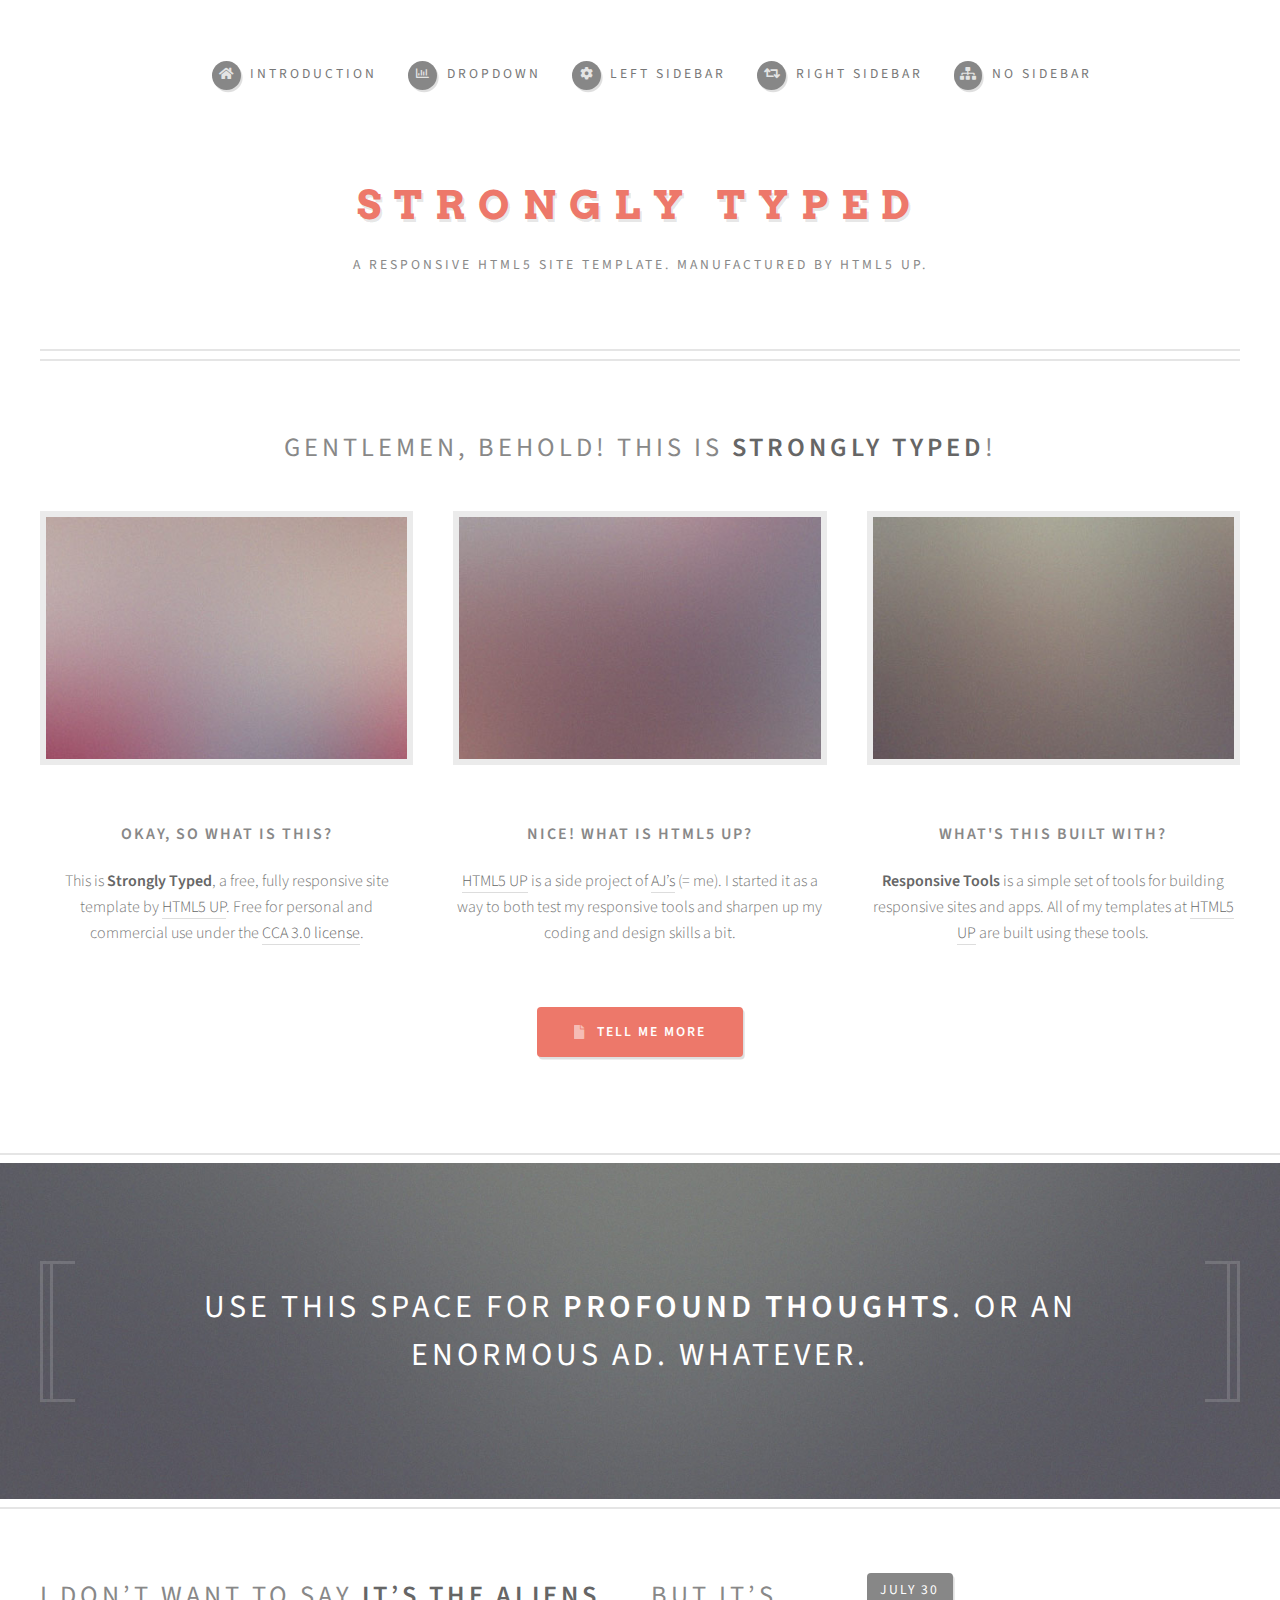
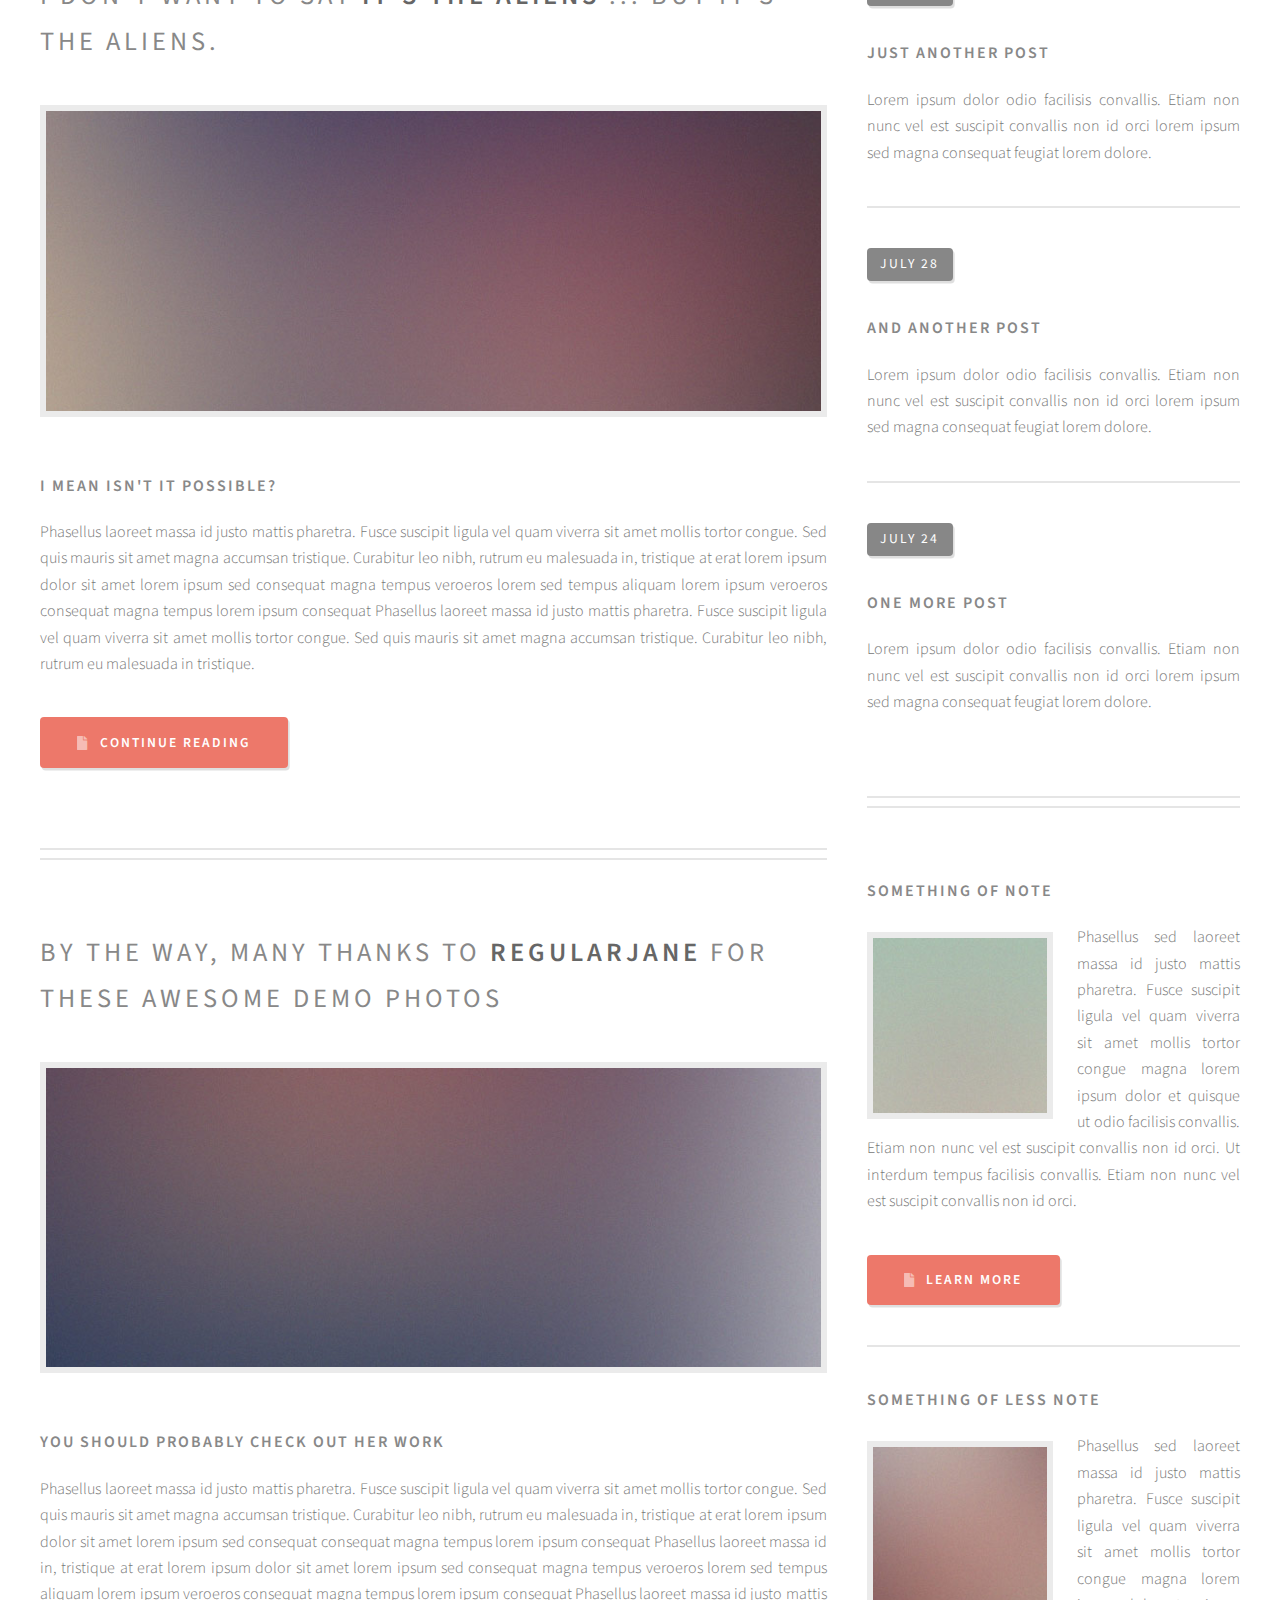
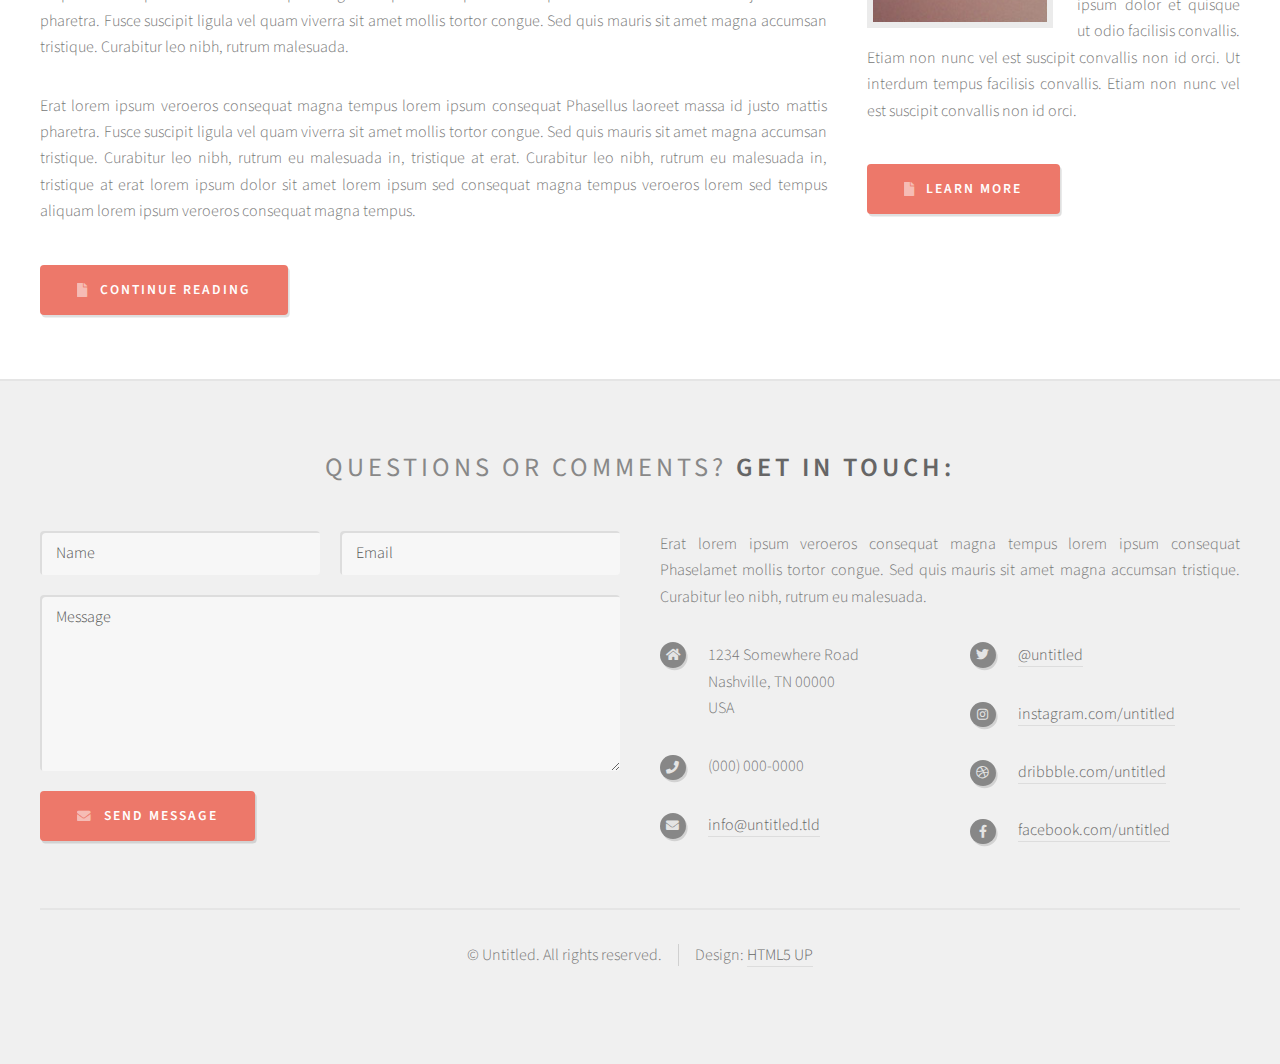
<file: index.html>
<!DOCTYPE HTML>
<!--
	Strongly Typed by HTML5 UP
	html5up.net | @ajlkn
	Free for personal and commercial use under the CCA 3.0 license (html5up.net/license)
-->
<html>
	<head>
		<title>Strongly Typed by HTML5 UP</title>
		<meta charset="utf-8" />
		<meta name="viewport" content="width=device-width, initial-scale=1, user-scalable=no" />
		<link rel="stylesheet" href="assets/css/main.css" />
	</head>
	<body class="homepage is-preload">
		<div id="page-wrapper">

			<!-- Header -->
				<section id="header">
					<div class="container">

						<!-- Logo -->
							<h1 id="logo"><a href="index.html">Strongly Typed</a></h1>
							<p>A responsive HTML5 site template. Manufactured by HTML5 UP.</p>

						<!-- Nav -->
							<nav id="nav">
								<ul>
									<li><a class="icon solid fa-home" href="index.html"><span>Introduction</span></a></li>
									<li>
										<a href="#" class="icon fa-chart-bar"><span>Dropdown</span></a>
										<ul>
											<li><a href="#">Lorem ipsum dolor</a></li>
											<li><a href="#">Magna phasellus</a></li>
											<li><a href="#">Etiam dolore nisl</a></li>
											<li>
												<a href="#">Phasellus consequat</a>
												<ul>
													<li><a href="#">Magna phasellus</a></li>
													<li><a href="#">Etiam dolore nisl</a></li>
													<li><a href="#">Phasellus consequat</a></li>
												</ul>
											</li>
											<li><a href="#">Veroeros feugiat</a></li>
										</ul>
									</li>
									<li><a class="icon solid fa-cog" href="left-sidebar.html"><span>Left Sidebar</span></a></li>
									<li><a class="icon solid fa-retweet" href="right-sidebar.html"><span>Right Sidebar</span></a></li>
									<li><a class="icon solid fa-sitemap" href="no-sidebar.html"><span>No Sidebar</span></a></li>
								</ul>
							</nav>

					</div>
				</section>

			<!-- Features -->
				<section id="features">
					<div class="container">
						<header>
							<h2>Gentlemen, behold! This is <strong>Strongly Typed</strong>!</h2>
						</header>
						<div class="row aln-center">
							<div class="col-4 col-6-medium col-12-small">

								<!-- Feature -->
									<section>
										<a href="#" class="image featured"><img src="images/pic01.jpg" alt="" /></a>
										<header>
											<h3>Okay, so what is this?</h3>
										</header>
										<p>This is <strong>Strongly Typed</strong>, a free, fully responsive site template
										by <a href="http://html5up.net">HTML5 UP</a>. Free for personal and commercial use under the
										<a href="http://html5up.net/license">CCA 3.0 license</a>.</p>
									</section>

							</div>
							<div class="col-4 col-6-medium col-12-small">

								<!-- Feature -->
									<section>
										<a href="#" class="image featured"><img src="images/pic02.jpg" alt="" /></a>
										<header>
											<h3>Nice! What is HTML5 UP?</h3>
										</header>
										<p><a href="http://html5up.net">HTML5 UP</a> is a side project of <a href="http://twitter.com/ajlkn">AJ’s</a> (= me).
										I started it as a way to both test my responsive tools and sharpen up my coding
										and design skills a bit.</p>
									</section>

							</div>
							<div class="col-4 col-6-medium col-12-small">

								<!-- Feature -->
									<section>
										<a href="#" class="image featured"><img src="images/pic03.jpg" alt="" /></a>
										<header>
											<h3>What's this built with?</h3>
										</header>
										<p><strong>Responsive Tools</strong> is a simple set of tools for building responsive
										sites and apps. All of my templates at <a href="http://html5up.net">HTML5 UP</a> are built using these tools.</p>
									</section>

							</div>
							<div class="col-12">
								<ul class="actions">
									<li><a href="#" class="button icon solid fa-file">Tell Me More</a></li>
								</ul>
							</div>
						</div>
					</div>
				</section>

			<!-- Banner -->
				<section id="banner">
					<div class="container">
						<p>Use this space for <strong>profound thoughts</strong>.<br />
						Or an enormous ad. Whatever.</p>
					</div>
				</section>

			<!-- Main -->
				<section id="main">
					<div class="container">
						<div class="row">

							<!-- Content -->
								<div id="content" class="col-8 col-12-medium">

									<!-- Post -->
										<article class="box post">
											<header>
												<h2><a href="#">I don’t want to say <strong>it’s the aliens</strong> ...<br />
												but it’s the aliens.</a></h2>
											</header>
											<a href="#" class="image featured"><img src="images/pic04.jpg" alt="" /></a>
											<h3>I mean isn't it possible?</h3>
											<p>Phasellus laoreet massa id justo mattis pharetra. Fusce suscipit
											ligula vel quam viverra sit amet mollis tortor congue. Sed quis mauris
											sit amet magna accumsan tristique. Curabitur leo nibh, rutrum eu malesuada
											in, tristique at erat lorem ipsum dolor sit amet lorem ipsum sed consequat
											magna tempus veroeros lorem sed tempus aliquam lorem ipsum veroeros
											consequat magna tempus lorem ipsum consequat Phasellus laoreet massa id
											justo mattis pharetra. Fusce suscipit ligula vel quam viverra sit amet
											mollis tortor congue. Sed quis mauris sit amet magna accumsan tristique.
											Curabitur leo nibh, rutrum eu malesuada in tristique.</p>
											<ul class="actions">
												<li><a href="#" class="button icon solid fa-file">Continue Reading</a></li>
											</ul>
										</article>

									<!-- Post -->
										<article class="box post">
											<header>
												<h2><a href="#">By the way, many thanks to <strong>regularjane</strong>
												for these awesome demo photos</a></h2>
											</header>
											<a href="#" class="image featured"><img src="images/pic05.jpg" alt="" /></a>
											<h3>You should probably check out her work</h3>
											<p>Phasellus laoreet massa id justo mattis pharetra. Fusce suscipit
											ligula vel quam viverra sit amet mollis tortor congue. Sed quis mauris
											sit amet magna accumsan tristique. Curabitur leo nibh, rutrum eu malesuada
											in, tristique at erat lorem ipsum dolor sit amet lorem ipsum sed consequat
											consequat magna tempus lorem ipsum consequat Phasellus laoreet massa id
											in, tristique at erat lorem ipsum dolor sit amet lorem ipsum sed consequat
											magna tempus veroeros lorem sed tempus aliquam lorem ipsum veroeros
											consequat magna tempus lorem ipsum consequat Phasellus laoreet massa id
											justo mattis pharetra. Fusce suscipit ligula vel quam viverra sit amet
											mollis tortor congue. Sed quis mauris sit amet magna accumsan tristique.
											Curabitur leo nibh, rutrum malesuada.</p>
											<p>Erat lorem ipsum veroeros consequat magna tempus lorem ipsum consequat
											Phasellus laoreet massa id justo mattis pharetra. Fusce suscipit ligula
											vel quam viverra sit amet mollis tortor congue. Sed quis mauris sit amet
											magna accumsan tristique. Curabitur leo nibh, rutrum eu malesuada in,
											tristique at erat. Curabitur leo nibh, rutrum eu malesuada in, tristique
											at erat lorem ipsum dolor sit amet lorem ipsum sed consequat magna
											tempus veroeros lorem sed tempus aliquam lorem ipsum veroeros consequat
											magna tempus.</p>
											<ul class="actions">
												<li><a href="#" class="button icon solid fa-file">Continue Reading</a></li>
											</ul>
										</article>

								</div>

							<!-- Sidebar -->
								<div id="sidebar" class="col-4 col-12-medium">

									<!-- Excerpts -->
										<section>
											<ul class="divided">
												<li>

													<!-- Excerpt -->
														<article class="box excerpt">
															<header>
																<span class="date">July 30</span>
																<h3><a href="#">Just another post</a></h3>
															</header>
															<p>Lorem ipsum dolor odio facilisis convallis. Etiam non nunc vel est
															suscipit convallis non id orci lorem ipsum sed magna consequat feugiat lorem dolore.</p>
														</article>

												</li>
												<li>

													<!-- Excerpt -->
														<article class="box excerpt">
															<header>
																<span class="date">July 28</span>
																<h3><a href="#">And another post</a></h3>
															</header>
															<p>Lorem ipsum dolor odio facilisis convallis. Etiam non nunc vel est
															suscipit convallis non id orci lorem ipsum sed magna consequat feugiat lorem dolore.</p>
														</article>

												</li>
												<li>

													<!-- Excerpt -->
														<article class="box excerpt">
															<header>
																<span class="date">July 24</span>
																<h3><a href="#">One more post</a></h3>
															</header>
															<p>Lorem ipsum dolor odio facilisis convallis. Etiam non nunc vel est
															suscipit convallis non id orci lorem ipsum sed magna consequat feugiat lorem dolore.</p>
														</article>

												</li>
											</ul>
										</section>

									<!-- Highlights -->
										<section>
											<ul class="divided">
												<li>

													<!-- Highlight -->
														<article class="box highlight">
															<header>
																<h3><a href="#">Something of note</a></h3>
															</header>
															<a href="#" class="image left"><img src="images/pic06.jpg" alt="" /></a>
															<p>Phasellus sed laoreet massa id justo mattis pharetra. Fusce suscipit ligula vel quam
															viverra sit amet mollis tortor congue magna lorem ipsum dolor et quisque ut odio facilisis
															convallis. Etiam non nunc vel est suscipit convallis non id orci. Ut interdum tempus
															facilisis convallis. Etiam non nunc vel est suscipit convallis non id orci.</p>
															<ul class="actions">
																<li><a href="#" class="button icon solid fa-file">Learn More</a></li>
															</ul>
														</article>

												</li>
												<li>

													<!-- Highlight -->
														<article class="box highlight">
															<header>
																<h3><a href="#">Something of less note</a></h3>
															</header>
															<a href="#" class="image left"><img src="images/pic07.jpg" alt="" /></a>
															<p>Phasellus sed laoreet massa id justo mattis pharetra. Fusce suscipit ligula vel quam
															viverra sit amet mollis tortor congue magna lorem ipsum dolor et quisque ut odio facilisis
															convallis. Etiam non nunc vel est suscipit convallis non id orci. Ut interdum tempus
															facilisis convallis. Etiam non nunc vel est suscipit convallis non id orci.</p>
															<ul class="actions">
																<li><a href="#" class="button icon solid fa-file">Learn More</a></li>
															</ul>
														</article>

												</li>
											</ul>
										</section>

								</div>

						</div>
					</div>
				</section>

			<!-- Footer -->
				<section id="footer">
					<div class="container">
						<header>
							<h2>Questions or comments? <strong>Get in touch:</strong></h2>
						</header>
						<div class="row">
							<div class="col-6 col-12-medium">
								<section>
									<form method="post" action="#">
										<div class="row gtr-50">
											<div class="col-6 col-12-small">
												<input name="name" placeholder="Name" type="text" />
											</div>
											<div class="col-6 col-12-small">
												<input name="email" placeholder="Email" type="text" />
											</div>
											<div class="col-12">
												<textarea name="message" placeholder="Message"></textarea>
											</div>
											<div class="col-12">
												<a href="#" class="form-button-submit button icon solid fa-envelope">Send Message</a>
											</div>
										</div>
									</form>
								</section>
							</div>
							<div class="col-6 col-12-medium">
								<section>
									<p>Erat lorem ipsum veroeros consequat magna tempus lorem ipsum consequat Phaselamet
									mollis tortor congue. Sed quis mauris sit amet magna accumsan tristique. Curabitur
									leo nibh, rutrum eu malesuada.</p>
									<div class="row">
										<div class="col-6 col-12-small">
											<ul class="icons">
												<li class="icon solid fa-home">
													1234 Somewhere Road<br />
													Nashville, TN 00000<br />
													USA
												</li>
												<li class="icon solid fa-phone">
													(000) 000-0000
												</li>
												<li class="icon solid fa-envelope">
													<a href="#">info@untitled.tld</a>
												</li>
											</ul>
										</div>
										<div class="col-6 col-12-small">
											<ul class="icons">
												<li class="icon brands fa-twitter">
													<a href="#">@untitled</a>
												</li>
												<li class="icon brands fa-instagram">
													<a href="#">instagram.com/untitled</a>
												</li>
												<li class="icon brands fa-dribbble">
													<a href="#">dribbble.com/untitled</a>
												</li>
												<li class="icon brands fa-facebook-f">
													<a href="#">facebook.com/untitled</a>
												</li>
											</ul>
										</div>
									</div>
								</section>
							</div>
						</div>
					</div>
					<div id="copyright" class="container">
						<ul class="links">
							<li>&copy; Untitled. All rights reserved.</li><li>Design: <a href="http://html5up.net">HTML5 UP</a></li>
						</ul>
					</div>
				</section>

		</div>

		<!-- Scripts -->
			<script src="assets/js/jquery.min.js"></script>
			<script src="assets/js/jquery.dropotron.min.js"></script>
			<script src="assets/js/browser.min.js"></script>
			<script src="assets/js/breakpoints.min.js"></script>
			<script src="assets/js/util.js"></script>
			<script src="assets/js/main.js"></script>

	</body>
</html>
</file>
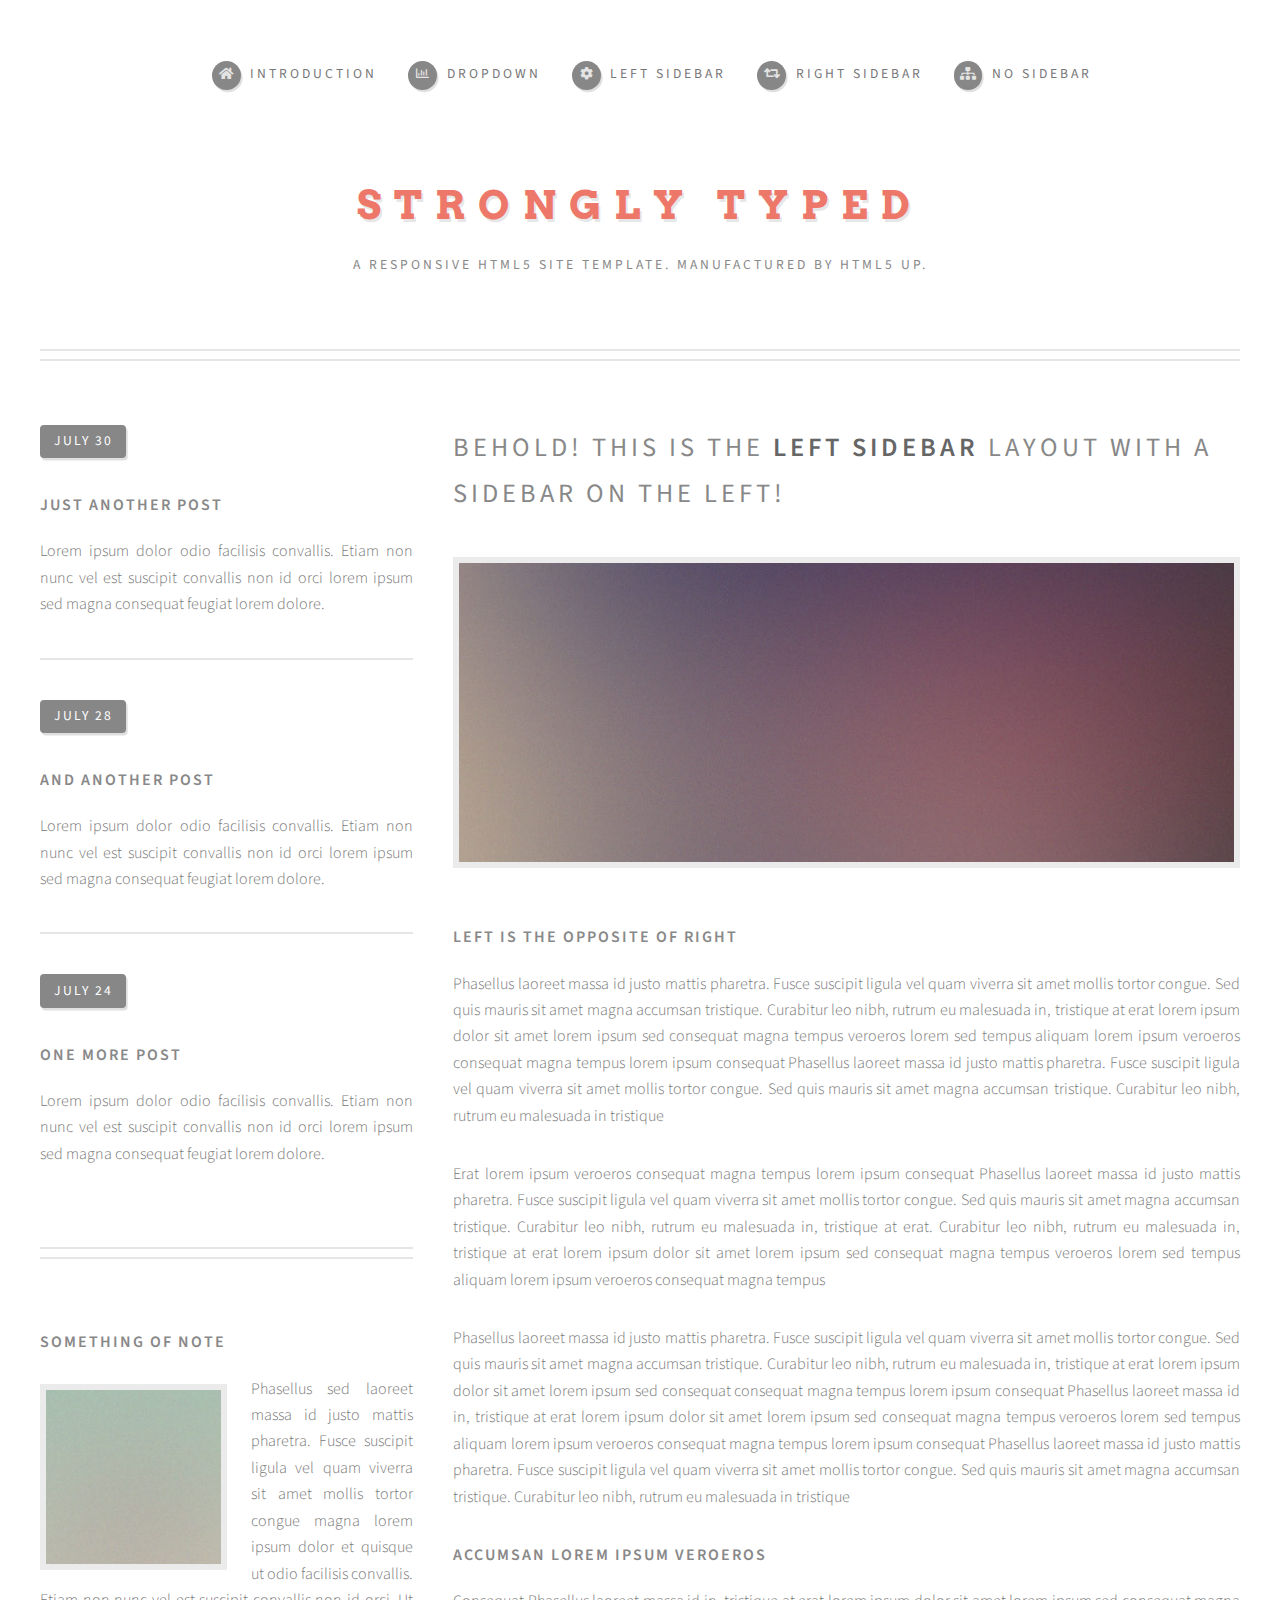
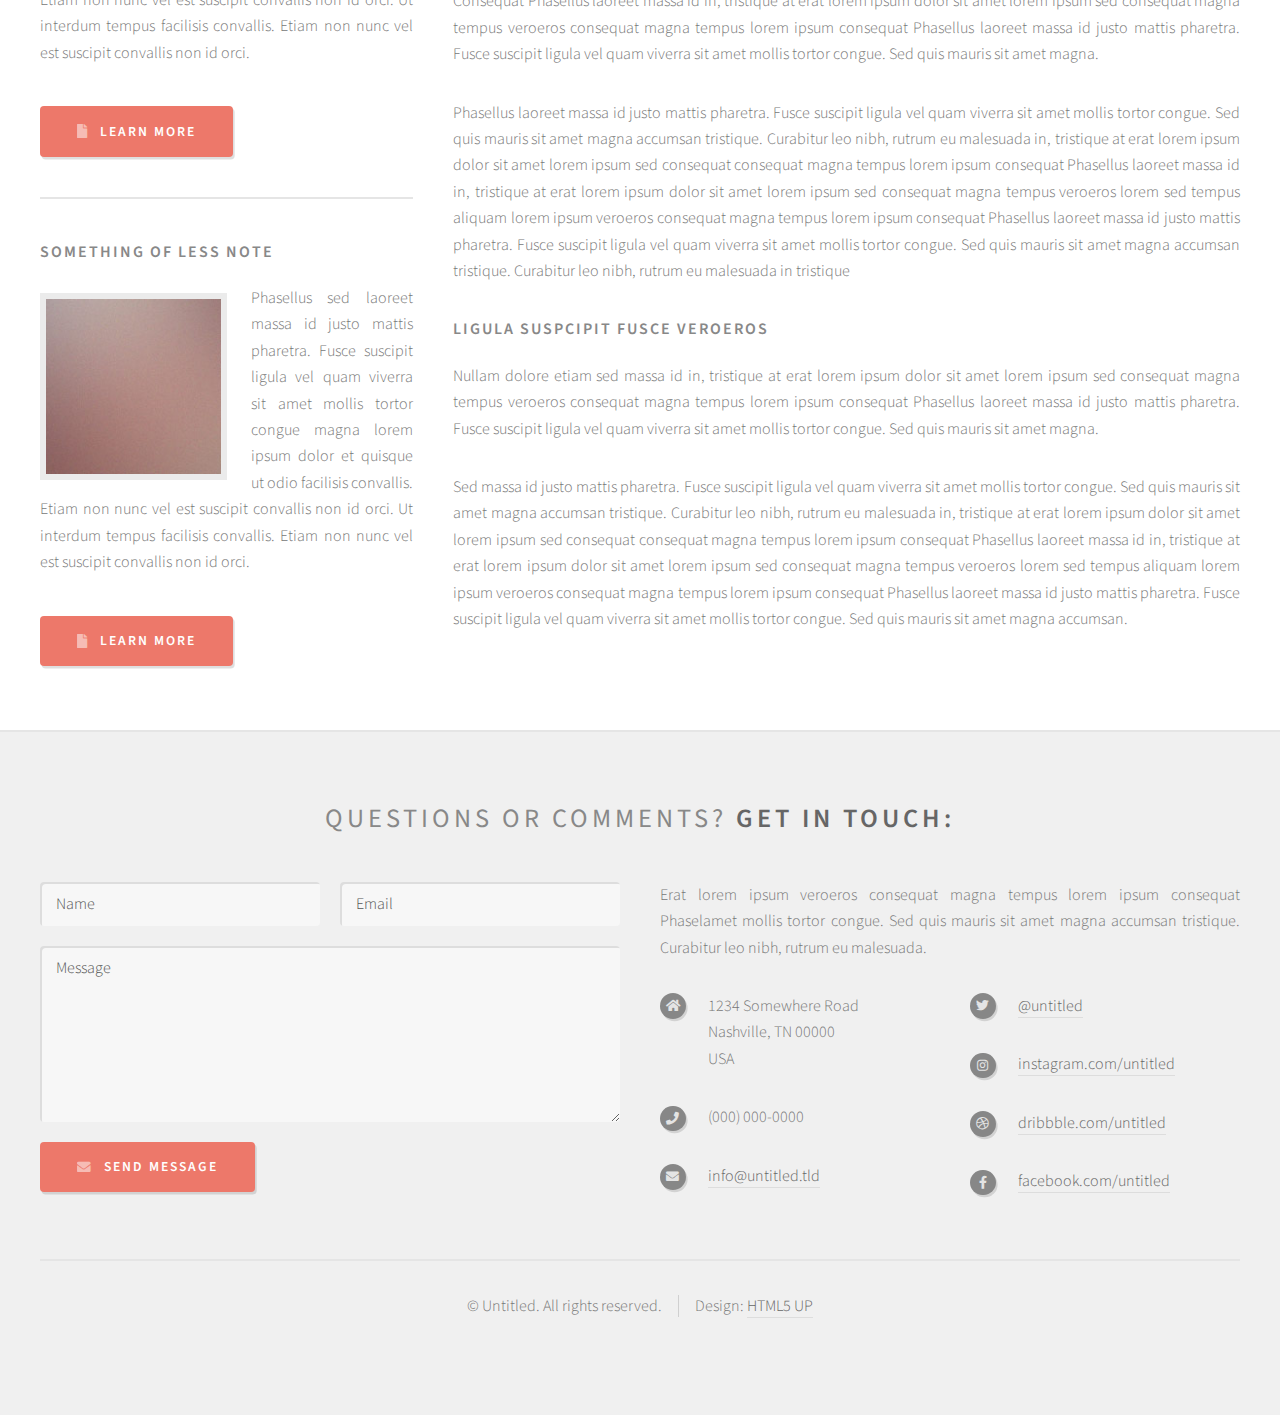
<file: left-sidebar.html>
<!DOCTYPE HTML>
<!--
	Strongly Typed by HTML5 UP
	html5up.net | @ajlkn
	Free for personal and commercial use under the CCA 3.0 license (html5up.net/license)
-->
<html>
	<head>
		<title>Left Sidebar - Strongly Typed by HTML5 UP</title>
		<meta charset="utf-8" />
		<meta name="viewport" content="width=device-width, initial-scale=1, user-scalable=no" />
		<link rel="stylesheet" href="assets/css/main.css" />
	</head>
	<body class="left-sidebar is-preload">
		<div id="page-wrapper">

			<!-- Header -->
				<section id="header">
					<div class="container">

						<!-- Logo -->
							<h1 id="logo"><a href="index.html">Strongly Typed</a></h1>
							<p>A responsive HTML5 site template. Manufactured by HTML5 UP.</p>

						<!-- Nav -->
							<nav id="nav">
								<ul>
									<li><a class="icon solid fa-home" href="index.html"><span>Introduction</span></a></li>
									<li>
										<a href="#" class="icon fa-chart-bar"><span>Dropdown</span></a>
										<ul>
											<li><a href="#">Lorem ipsum dolor</a></li>
											<li><a href="#">Magna phasellus</a></li>
											<li><a href="#">Etiam dolore nisl</a></li>
											<li>
												<a href="#">Phasellus consequat</a>
												<ul>
													<li><a href="#">Magna phasellus</a></li>
													<li><a href="#">Etiam dolore nisl</a></li>
													<li><a href="#">Phasellus consequat</a></li>
												</ul>
											</li>
											<li><a href="#">Veroeros feugiat</a></li>
										</ul>
									</li>
									<li><a class="icon solid fa-cog" href="left-sidebar.html"><span>Left Sidebar</span></a></li>
									<li><a class="icon solid fa-retweet" href="right-sidebar.html"><span>Right Sidebar</span></a></li>
									<li><a class="icon solid fa-sitemap" href="no-sidebar.html"><span>No Sidebar</span></a></li>
								</ul>
							</nav>

					</div>
				</section>

			<!-- Main -->
				<section id="main">
					<div class="container">
						<div class="row">

							<!-- Sidebar -->
								<div id="sidebar" class="col-4 col-12-medium">

									<!-- Excerpts -->
										<section>
											<ul class="divided">
												<li>

													<!-- Excerpt -->
														<article class="box excerpt">
															<header>
																<span class="date">July 30</span>
																<h3><a href="#">Just another post</a></h3>
															</header>
															<p>Lorem ipsum dolor odio facilisis convallis. Etiam non nunc vel est
															suscipit convallis non id orci lorem ipsum sed magna consequat feugiat lorem dolore.</p>
														</article>

												</li>
												<li>

													<!-- Excerpt -->
														<article class="box excerpt">
															<header>
																<span class="date">July 28</span>
																<h3><a href="#">And another post</a></h3>
															</header>
															<p>Lorem ipsum dolor odio facilisis convallis. Etiam non nunc vel est
															suscipit convallis non id orci lorem ipsum sed magna consequat feugiat lorem dolore.</p>
														</article>

												</li>
												<li>

													<!-- Excerpt -->
														<article class="box excerpt">
															<header>
																<span class="date">July 24</span>
																<h3><a href="#">One more post</a></h3>
															</header>
															<p>Lorem ipsum dolor odio facilisis convallis. Etiam non nunc vel est
															suscipit convallis non id orci lorem ipsum sed magna consequat feugiat lorem dolore.</p>
														</article>

												</li>
											</ul>
										</section>

									<!-- Highlights -->
										<section>
											<ul class="divided">
												<li>

													<!-- Highlight -->
														<article class="box highlight">
															<header>
																<h3><a href="#">Something of note</a></h3>
															</header>
															<a href="#" class="image left"><img src="images/pic06.jpg" alt="" /></a>
															<p>Phasellus sed laoreet massa id justo mattis pharetra. Fusce suscipit ligula vel quam
															viverra sit amet mollis tortor congue magna lorem ipsum dolor et quisque ut odio facilisis
															convallis. Etiam non nunc vel est suscipit convallis non id orci. Ut interdum tempus
															facilisis convallis. Etiam non nunc vel est suscipit convallis non id orci.</p>
															<ul class="actions">
																<li><a href="#" class="button icon solid fa-file">Learn More</a></li>
															</ul>
														</article>

												</li>
												<li>

													<!-- Highlight -->
														<article class="box highlight">
															<header>
																<h3><a href="#">Something of less note</a></h3>
															</header>
															<a href="#" class="image left"><img src="images/pic07.jpg" alt="" /></a>
															<p>Phasellus sed laoreet massa id justo mattis pharetra. Fusce suscipit ligula vel quam
															viverra sit amet mollis tortor congue magna lorem ipsum dolor et quisque ut odio facilisis
															convallis. Etiam non nunc vel est suscipit convallis non id orci. Ut interdum tempus
															facilisis convallis. Etiam non nunc vel est suscipit convallis non id orci.</p>
															<ul class="actions">
																<li><a href="#" class="button icon solid fa-file">Learn More</a></li>
															</ul>
														</article>

												</li>
											</ul>
										</section>

								</div>

							<!-- Content -->
								<div id="content" class="col-8 col-12-medium imp-medium">

									<!-- Post -->
										<article class="box post">
											<header>
												<h2>Behold! This is the <strong>left sidebar</strong> layout<br />
												with a sidebar on the left!</h2>
											</header>
											<span class="image featured"><img src="images/pic04.jpg" alt="" /></span>
											<h3>Left is the opposite of right</h3>
											<p>Phasellus laoreet massa id justo mattis pharetra. Fusce suscipit
											ligula vel quam viverra sit amet mollis tortor congue. Sed quis mauris
											sit amet magna accumsan tristique. Curabitur leo nibh, rutrum eu malesuada
											in, tristique at erat lorem ipsum dolor sit amet lorem ipsum sed consequat
											magna tempus veroeros lorem sed tempus aliquam lorem ipsum veroeros
											consequat magna tempus lorem ipsum consequat Phasellus laoreet massa id
											justo mattis pharetra. Fusce suscipit ligula vel quam viverra sit amet
											mollis tortor congue. Sed quis mauris sit amet magna accumsan tristique.
											Curabitur leo nibh, rutrum eu malesuada in tristique</p>
											<p>Erat lorem ipsum veroeros consequat magna tempus lorem ipsum consequat
											Phasellus laoreet massa id justo mattis pharetra. Fusce suscipit ligula
											vel quam viverra sit amet mollis tortor congue. Sed quis mauris sit amet
											magna accumsan tristique. Curabitur leo nibh, rutrum eu malesuada in,
											tristique at erat. Curabitur leo nibh, rutrum eu malesuada in, tristique
											at erat lorem ipsum dolor sit amet lorem ipsum sed consequat magna
											tempus veroeros lorem sed tempus aliquam lorem ipsum veroeros consequat
											magna tempus</p>
											<p>Phasellus laoreet massa id justo mattis pharetra. Fusce suscipit
											ligula vel quam viverra sit amet mollis tortor congue. Sed quis mauris
											sit amet magna accumsan tristique. Curabitur leo nibh, rutrum eu malesuada
											in, tristique at erat lorem ipsum dolor sit amet lorem ipsum sed consequat
											consequat magna tempus lorem ipsum consequat Phasellus laoreet massa id
											in, tristique at erat lorem ipsum dolor sit amet lorem ipsum sed consequat
											magna tempus veroeros lorem sed tempus aliquam lorem ipsum veroeros
											consequat magna tempus lorem ipsum consequat Phasellus laoreet massa id
											justo mattis pharetra. Fusce suscipit ligula vel quam viverra sit amet
											mollis tortor congue. Sed quis mauris sit amet magna accumsan tristique.
											Curabitur leo nibh, rutrum eu malesuada in tristique</p>
											<h3>Accumsan lorem ipsum veroeros</h3>
											<p>Consequat Phasellus laoreet massa id in, tristique at erat lorem
											ipsum dolor sit amet lorem ipsum sed consequat magna tempus veroeros
											consequat magna tempus lorem ipsum consequat Phasellus laoreet massa id
											justo mattis pharetra. Fusce suscipit ligula vel quam viverra sit amet
											mollis tortor congue. Sed quis mauris sit amet magna.</p>
											<p>Phasellus laoreet massa id justo mattis pharetra. Fusce suscipit
											ligula vel quam viverra sit amet mollis tortor congue. Sed quis mauris
											sit amet magna accumsan tristique. Curabitur leo nibh, rutrum eu malesuada
											in, tristique at erat lorem ipsum dolor sit amet lorem ipsum sed consequat
											consequat magna tempus lorem ipsum consequat Phasellus laoreet massa id
											in, tristique at erat lorem ipsum dolor sit amet lorem ipsum sed consequat
											magna tempus veroeros lorem sed tempus aliquam lorem ipsum veroeros
											consequat magna tempus lorem ipsum consequat Phasellus laoreet massa id
											justo mattis pharetra. Fusce suscipit ligula vel quam viverra sit amet
											mollis tortor congue. Sed quis mauris sit amet magna accumsan tristique.
											Curabitur leo nibh, rutrum eu malesuada in tristique</p>
											<h3>Ligula suspcipit fusce veroeros</h3>
											<p>Nullam dolore etiam sed massa id in, tristique at erat lorem
											ipsum dolor sit amet lorem ipsum sed consequat magna tempus veroeros
											consequat magna tempus lorem ipsum consequat Phasellus laoreet massa id
											justo mattis pharetra. Fusce suscipit ligula vel quam viverra sit amet
											mollis tortor congue. Sed quis mauris sit amet magna.</p>
											<p>Sed massa id justo mattis pharetra. Fusce suscipit
											ligula vel quam viverra sit amet mollis tortor congue. Sed quis mauris
											sit amet magna accumsan tristique. Curabitur leo nibh, rutrum eu malesuada
											in, tristique at erat lorem ipsum dolor sit amet lorem ipsum sed consequat
											consequat magna tempus lorem ipsum consequat Phasellus laoreet massa id
											in, tristique at erat lorem ipsum dolor sit amet lorem ipsum sed consequat
											magna tempus veroeros lorem sed tempus aliquam lorem ipsum veroeros
											consequat magna tempus lorem ipsum consequat Phasellus laoreet massa id
											justo mattis pharetra. Fusce suscipit ligula vel quam viverra sit amet
											mollis tortor congue. Sed quis mauris sit amet magna accumsan.</p>
										</article>

								</div>

						</div>
					</div>
				</section>

			<!-- Footer -->
				<section id="footer">
					<div class="container">
						<header>
							<h2>Questions or comments? <strong>Get in touch:</strong></h2>
						</header>
						<div class="row">
							<div class="col-6 col-12-medium">
								<section>
									<form method="post" action="#">
										<div class="row gtr-50">
											<div class="col-6 col-12-small">
												<input name="name" placeholder="Name" type="text" />
											</div>
											<div class="col-6 col-12-small">
												<input name="email" placeholder="Email" type="text" />
											</div>
											<div class="col-12">
												<textarea name="message" placeholder="Message"></textarea>
											</div>
											<div class="col-12">
												<a href="#" class="form-button-submit button icon solid fa-envelope">Send Message</a>
											</div>
										</div>
									</form>
								</section>
							</div>
							<div class="col-6 col-12-medium">
								<section>
									<p>Erat lorem ipsum veroeros consequat magna tempus lorem ipsum consequat Phaselamet
									mollis tortor congue. Sed quis mauris sit amet magna accumsan tristique. Curabitur
									leo nibh, rutrum eu malesuada.</p>
									<div class="row">
										<div class="col-6 col-12-small">
											<ul class="icons">
												<li class="icon solid fa-home">
													1234 Somewhere Road<br />
													Nashville, TN 00000<br />
													USA
												</li>
												<li class="icon solid fa-phone">
													(000) 000-0000
												</li>
												<li class="icon solid fa-envelope">
													<a href="#">info@untitled.tld</a>
												</li>
											</ul>
										</div>
										<div class="col-6 col-12-small">
											<ul class="icons">
												<li class="icon brands fa-twitter">
													<a href="#">@untitled</a>
												</li>
												<li class="icon brands fa-instagram">
													<a href="#">instagram.com/untitled</a>
												</li>
												<li class="icon brands fa-dribbble">
													<a href="#">dribbble.com/untitled</a>
												</li>
												<li class="icon brands fa-facebook-f">
													<a href="#">facebook.com/untitled</a>
												</li>
											</ul>
										</div>
									</div>
								</section>
							</div>
						</div>
					</div>
					<div id="copyright" class="container">
						<ul class="links">
							<li>&copy; Untitled. All rights reserved.</li><li>Design: <a href="http://html5up.net">HTML5 UP</a></li>
						</ul>
					</div>
				</section>

		</div>

		<!-- Scripts -->
			<script src="assets/js/jquery.min.js"></script>
			<script src="assets/js/jquery.dropotron.min.js"></script>
			<script src="assets/js/browser.min.js"></script>
			<script src="assets/js/breakpoints.min.js"></script>
			<script src="assets/js/util.js"></script>
			<script src="assets/js/main.js"></script>

	</body>
</html>
</file>
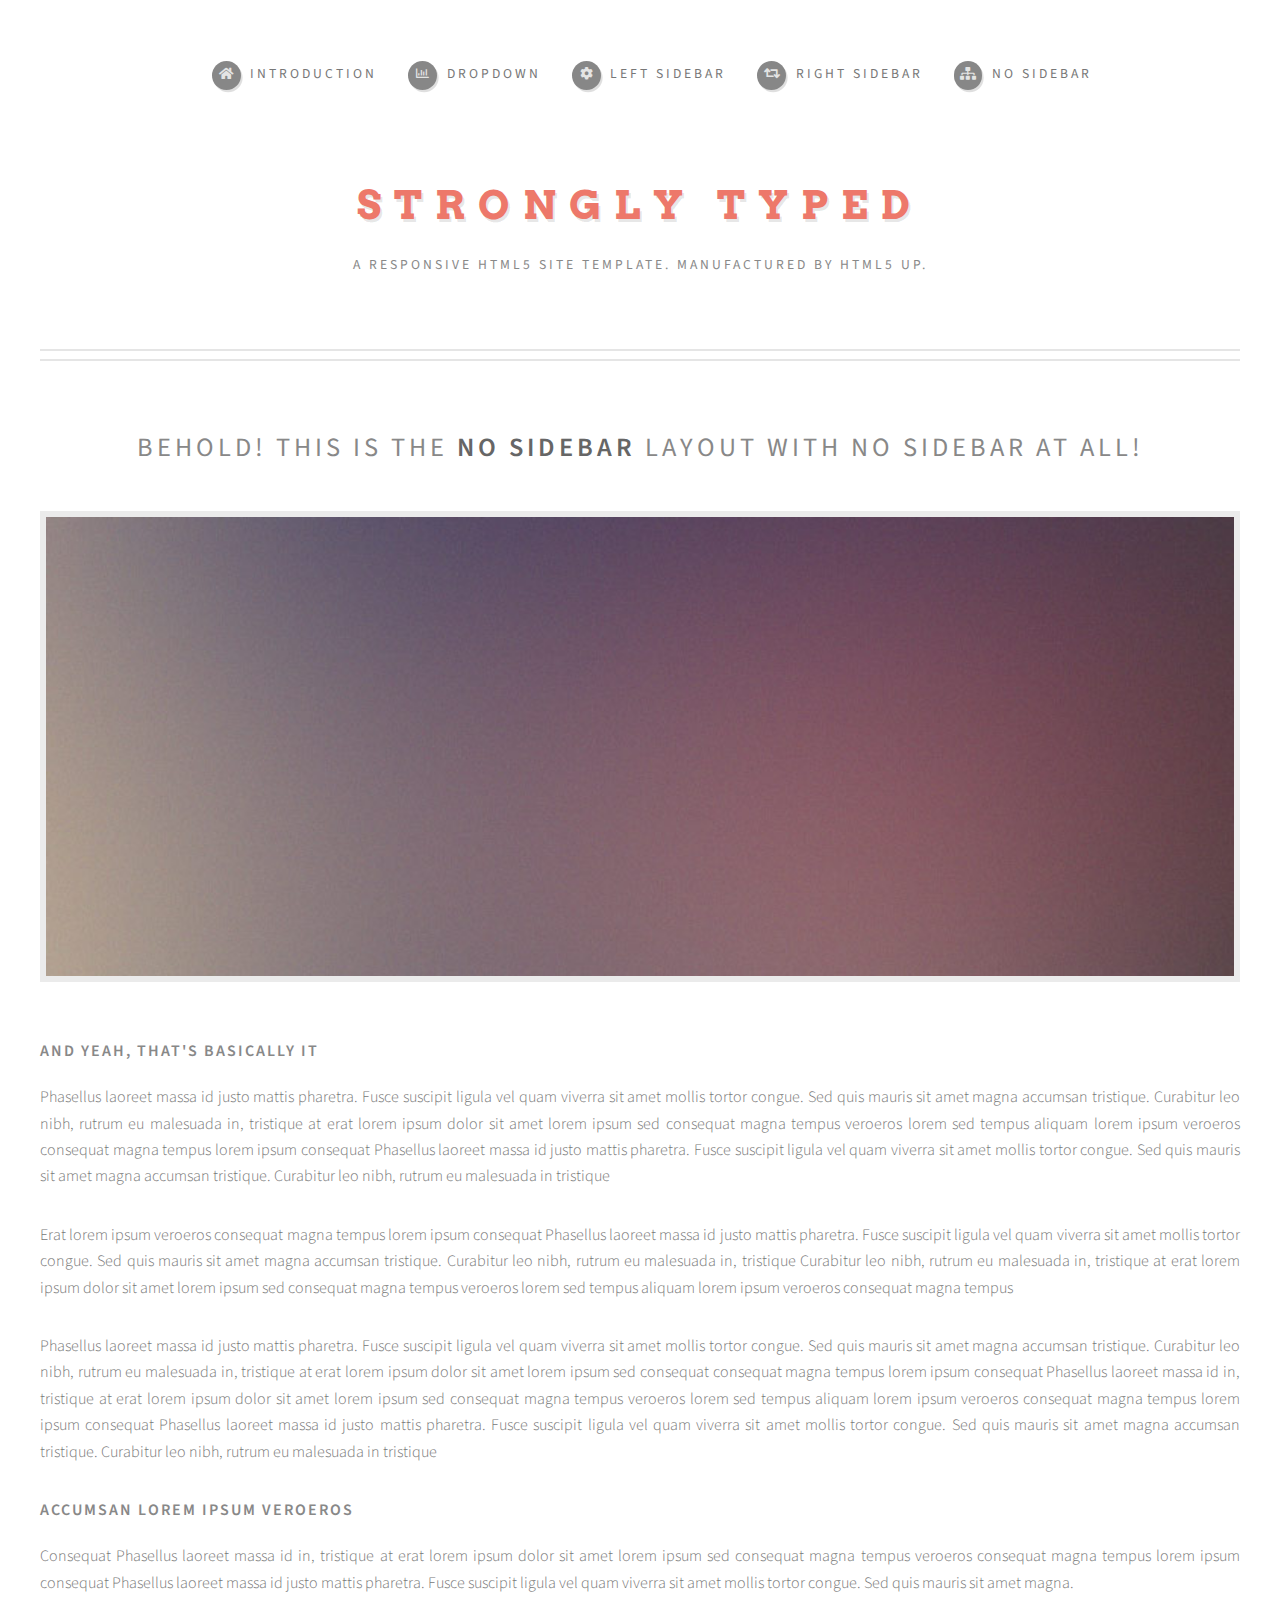
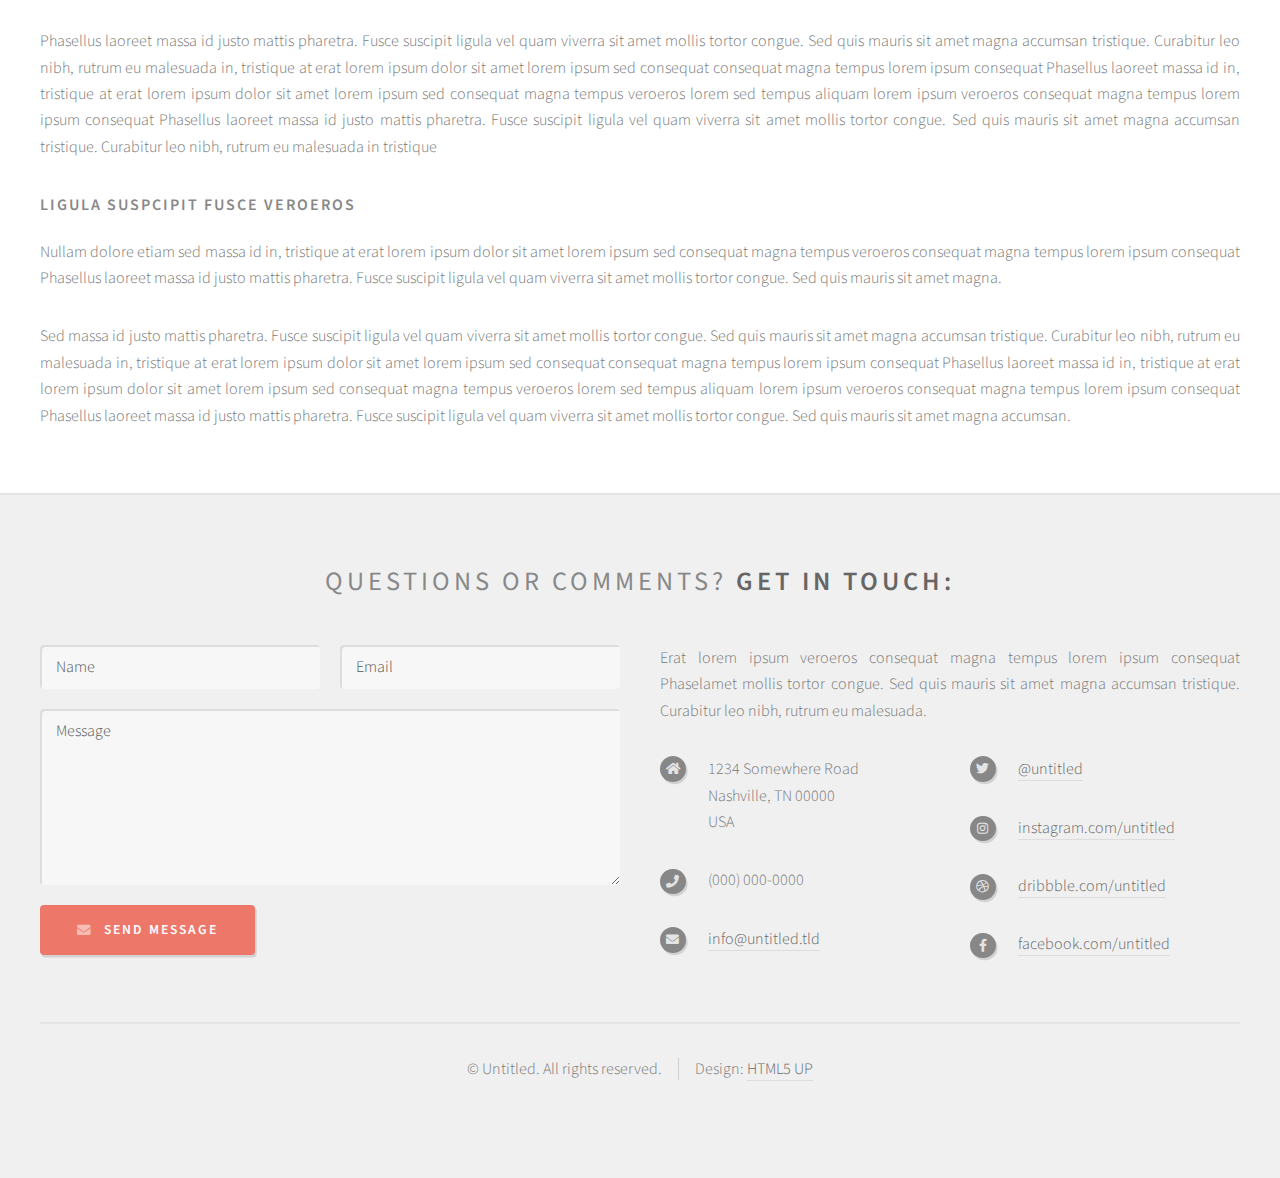
<file: no-sidebar.html>
<!DOCTYPE HTML>
<!--
	Strongly Typed by HTML5 UP
	html5up.net | @ajlkn
	Free for personal and commercial use under the CCA 3.0 license (html5up.net/license)
-->
<html>
	<head>
		<title>No Sidebar - Strongly Typed by HTML5 UP</title>
		<meta charset="utf-8" />
		<meta name="viewport" content="width=device-width, initial-scale=1, user-scalable=no" />
		<link rel="stylesheet" href="assets/css/main.css" />
	</head>
	<body class="no-sidebar is-preload">
		<div id="page-wrapper">

			<!-- Header -->
				<section id="header">
					<div class="container">

						<!-- Logo -->
							<h1 id="logo"><a href="index.html">Strongly Typed</a></h1>
							<p>A responsive HTML5 site template. Manufactured by HTML5 UP.</p>

						<!-- Nav -->
							<nav id="nav">
								<ul>
									<li><a class="icon solid fa-home" href="index.html"><span>Introduction</span></a></li>
									<li>
										<a href="#" class="icon fa-chart-bar"><span>Dropdown</span></a>
										<ul>
											<li><a href="#">Lorem ipsum dolor</a></li>
											<li><a href="#">Magna phasellus</a></li>
											<li><a href="#">Etiam dolore nisl</a></li>
											<li>
												<a href="#">Phasellus consequat</a>
												<ul>
													<li><a href="#">Magna phasellus</a></li>
													<li><a href="#">Etiam dolore nisl</a></li>
													<li><a href="#">Phasellus consequat</a></li>
												</ul>
											</li>
											<li><a href="#">Veroeros feugiat</a></li>
										</ul>
									</li>
									<li><a class="icon solid fa-cog" href="left-sidebar.html"><span>Left Sidebar</span></a></li>
									<li><a class="icon solid fa-retweet" href="right-sidebar.html"><span>Right Sidebar</span></a></li>
									<li><a class="icon solid fa-sitemap" href="no-sidebar.html"><span>No Sidebar</span></a></li>
								</ul>
							</nav>

					</div>
				</section>

			<!-- Main -->
				<section id="main">
					<div class="container">
						<div id="content">

							<!-- Post -->
								<article class="box post">
									<header>
										<h2>Behold! This is the <strong>no sidebar</strong> layout<br />
										with no sidebar at all!</h2>
									</header>
									<span class="image featured"><img src="images/pic04.jpg" alt="" /></span>
									<h3>And yeah, that's basically it</h3>
									<p>Phasellus laoreet massa id justo mattis pharetra. Fusce suscipit
									ligula vel quam viverra sit amet mollis tortor congue. Sed quis mauris
									sit amet magna accumsan tristique. Curabitur leo nibh, rutrum eu malesuada
									in, tristique at erat lorem ipsum dolor sit amet lorem ipsum sed consequat
									magna tempus veroeros lorem sed tempus aliquam lorem ipsum veroeros
									consequat magna tempus lorem ipsum consequat Phasellus laoreet massa id
									justo mattis pharetra. Fusce suscipit ligula vel quam viverra sit amet
									mollis tortor congue. Sed quis mauris sit amet magna accumsan tristique.
									Curabitur leo nibh, rutrum eu malesuada in tristique</p>
									<p>Erat lorem ipsum veroeros consequat magna tempus lorem ipsum consequat
									Phasellus laoreet massa id justo mattis pharetra. Fusce suscipit ligula
									vel quam viverra sit amet mollis tortor congue. Sed quis mauris sit amet
									magna accumsan tristique. Curabitur leo nibh, rutrum eu malesuada in,
									tristique Curabitur leo nibh, rutrum eu malesuada in, tristique
									at erat lorem ipsum dolor sit amet lorem ipsum sed consequat magna
									tempus veroeros lorem sed tempus aliquam lorem ipsum veroeros consequat
									magna tempus</p>
									<p>Phasellus laoreet massa id justo mattis pharetra. Fusce suscipit
									ligula vel quam viverra sit amet mollis tortor congue. Sed quis mauris
									sit amet magna accumsan tristique. Curabitur leo nibh, rutrum eu malesuada
									in, tristique at erat lorem ipsum dolor sit amet lorem ipsum sed consequat
									consequat magna tempus lorem ipsum consequat Phasellus laoreet massa id
									in, tristique at erat lorem ipsum dolor sit amet lorem ipsum sed consequat
									magna tempus veroeros lorem sed tempus aliquam lorem ipsum veroeros
									consequat magna tempus lorem ipsum consequat Phasellus laoreet massa id
									justo mattis pharetra. Fusce suscipit ligula vel quam viverra sit amet
									mollis tortor congue. Sed quis mauris sit amet magna accumsan tristique.
									Curabitur leo nibh, rutrum eu malesuada in tristique</p>
									<h3>Accumsan lorem ipsum veroeros</h3>
									<p>Consequat Phasellus laoreet massa id in, tristique at erat lorem
									ipsum dolor sit amet lorem ipsum sed consequat magna tempus veroeros
									consequat magna tempus lorem ipsum consequat Phasellus laoreet massa id
									justo mattis pharetra. Fusce suscipit ligula vel quam viverra sit amet
									mollis tortor congue. Sed quis mauris sit amet magna.</p>
									<p>Phasellus laoreet massa id justo mattis pharetra. Fusce suscipit
									ligula vel quam viverra sit amet mollis tortor congue. Sed quis mauris
									sit amet magna accumsan tristique. Curabitur leo nibh, rutrum eu malesuada
									in, tristique at erat lorem ipsum dolor sit amet lorem ipsum sed consequat
									consequat magna tempus lorem ipsum consequat Phasellus laoreet massa id
									in, tristique at erat lorem ipsum dolor sit amet lorem ipsum sed consequat
									magna tempus veroeros lorem sed tempus aliquam lorem ipsum veroeros
									consequat magna tempus lorem ipsum consequat Phasellus laoreet massa id
									justo mattis pharetra. Fusce suscipit ligula vel quam viverra sit amet
									mollis tortor congue. Sed quis mauris sit amet magna accumsan tristique.
									Curabitur leo nibh, rutrum eu malesuada in tristique</p>
									<h3>Ligula suspcipit fusce veroeros</h3>
									<p>Nullam dolore etiam sed massa id in, tristique at erat lorem
									ipsum dolor sit amet lorem ipsum sed consequat magna tempus veroeros
									consequat magna tempus lorem ipsum consequat Phasellus laoreet massa id
									justo mattis pharetra. Fusce suscipit ligula vel quam viverra sit amet
									mollis tortor congue. Sed quis mauris sit amet magna.</p>
									<p>Sed massa id justo mattis pharetra. Fusce suscipit
									ligula vel quam viverra sit amet mollis tortor congue. Sed quis mauris
									sit amet magna accumsan tristique. Curabitur leo nibh, rutrum eu malesuada
									in, tristique at erat lorem ipsum dolor sit amet lorem ipsum sed consequat
									consequat magna tempus lorem ipsum consequat Phasellus laoreet massa id
									in, tristique at erat lorem ipsum dolor sit amet lorem ipsum sed consequat
									magna tempus veroeros lorem sed tempus aliquam lorem ipsum veroeros
									consequat magna tempus lorem ipsum consequat Phasellus laoreet massa id
									justo mattis pharetra. Fusce suscipit ligula vel quam viverra sit amet
									mollis tortor congue. Sed quis mauris sit amet magna accumsan.</p>
								</article>

						</div>
					</div>
				</section>

			<!-- Footer -->
				<section id="footer">
					<div class="container">
						<header>
							<h2>Questions or comments? <strong>Get in touch:</strong></h2>
						</header>
						<div class="row">
							<div class="col-6 col-12-medium">
								<section>
									<form method="post" action="#">
										<div class="row gtr-50">
											<div class="col-6 col-12-small">
												<input name="name" placeholder="Name" type="text" />
											</div>
											<div class="col-6 col-12-small">
												<input name="email" placeholder="Email" type="text" />
											</div>
											<div class="col-12">
												<textarea name="message" placeholder="Message"></textarea>
											</div>
											<div class="col-12">
												<a href="#" class="form-button-submit button icon solid fa-envelope">Send Message</a>
											</div>
										</div>
									</form>
								</section>
							</div>
							<div class="col-6 col-12-medium">
								<section>
									<p>Erat lorem ipsum veroeros consequat magna tempus lorem ipsum consequat Phaselamet
									mollis tortor congue. Sed quis mauris sit amet magna accumsan tristique. Curabitur
									leo nibh, rutrum eu malesuada.</p>
									<div class="row">
										<div class="col-6 col-12-small">
											<ul class="icons">
												<li class="icon solid fa-home">
													1234 Somewhere Road<br />
													Nashville, TN 00000<br />
													USA
												</li>
												<li class="icon solid fa-phone">
													(000) 000-0000
												</li>
												<li class="icon solid fa-envelope">
													<a href="#">info@untitled.tld</a>
												</li>
											</ul>
										</div>
										<div class="col-6 col-12-small">
											<ul class="icons">
												<li class="icon brands fa-twitter">
													<a href="#">@untitled</a>
												</li>
												<li class="icon brands fa-instagram">
													<a href="#">instagram.com/untitled</a>
												</li>
												<li class="icon brands fa-dribbble">
													<a href="#">dribbble.com/untitled</a>
												</li>
												<li class="icon brands fa-facebook-f">
													<a href="#">facebook.com/untitled</a>
												</li>
											</ul>
										</div>
									</div>
								</section>
							</div>
						</div>
					</div>
					<div id="copyright" class="container">
						<ul class="links">
							<li>&copy; Untitled. All rights reserved.</li><li>Design: <a href="http://html5up.net">HTML5 UP</a></li>
						</ul>
					</div>
				</section>

		</div>

		<!-- Scripts -->
			<script src="assets/js/jquery.min.js"></script>
			<script src="assets/js/jquery.dropotron.min.js"></script>
			<script src="assets/js/browser.min.js"></script>
			<script src="assets/js/breakpoints.min.js"></script>
			<script src="assets/js/util.js"></script>
			<script src="assets/js/main.js"></script>

	</body>
</html>
</file>
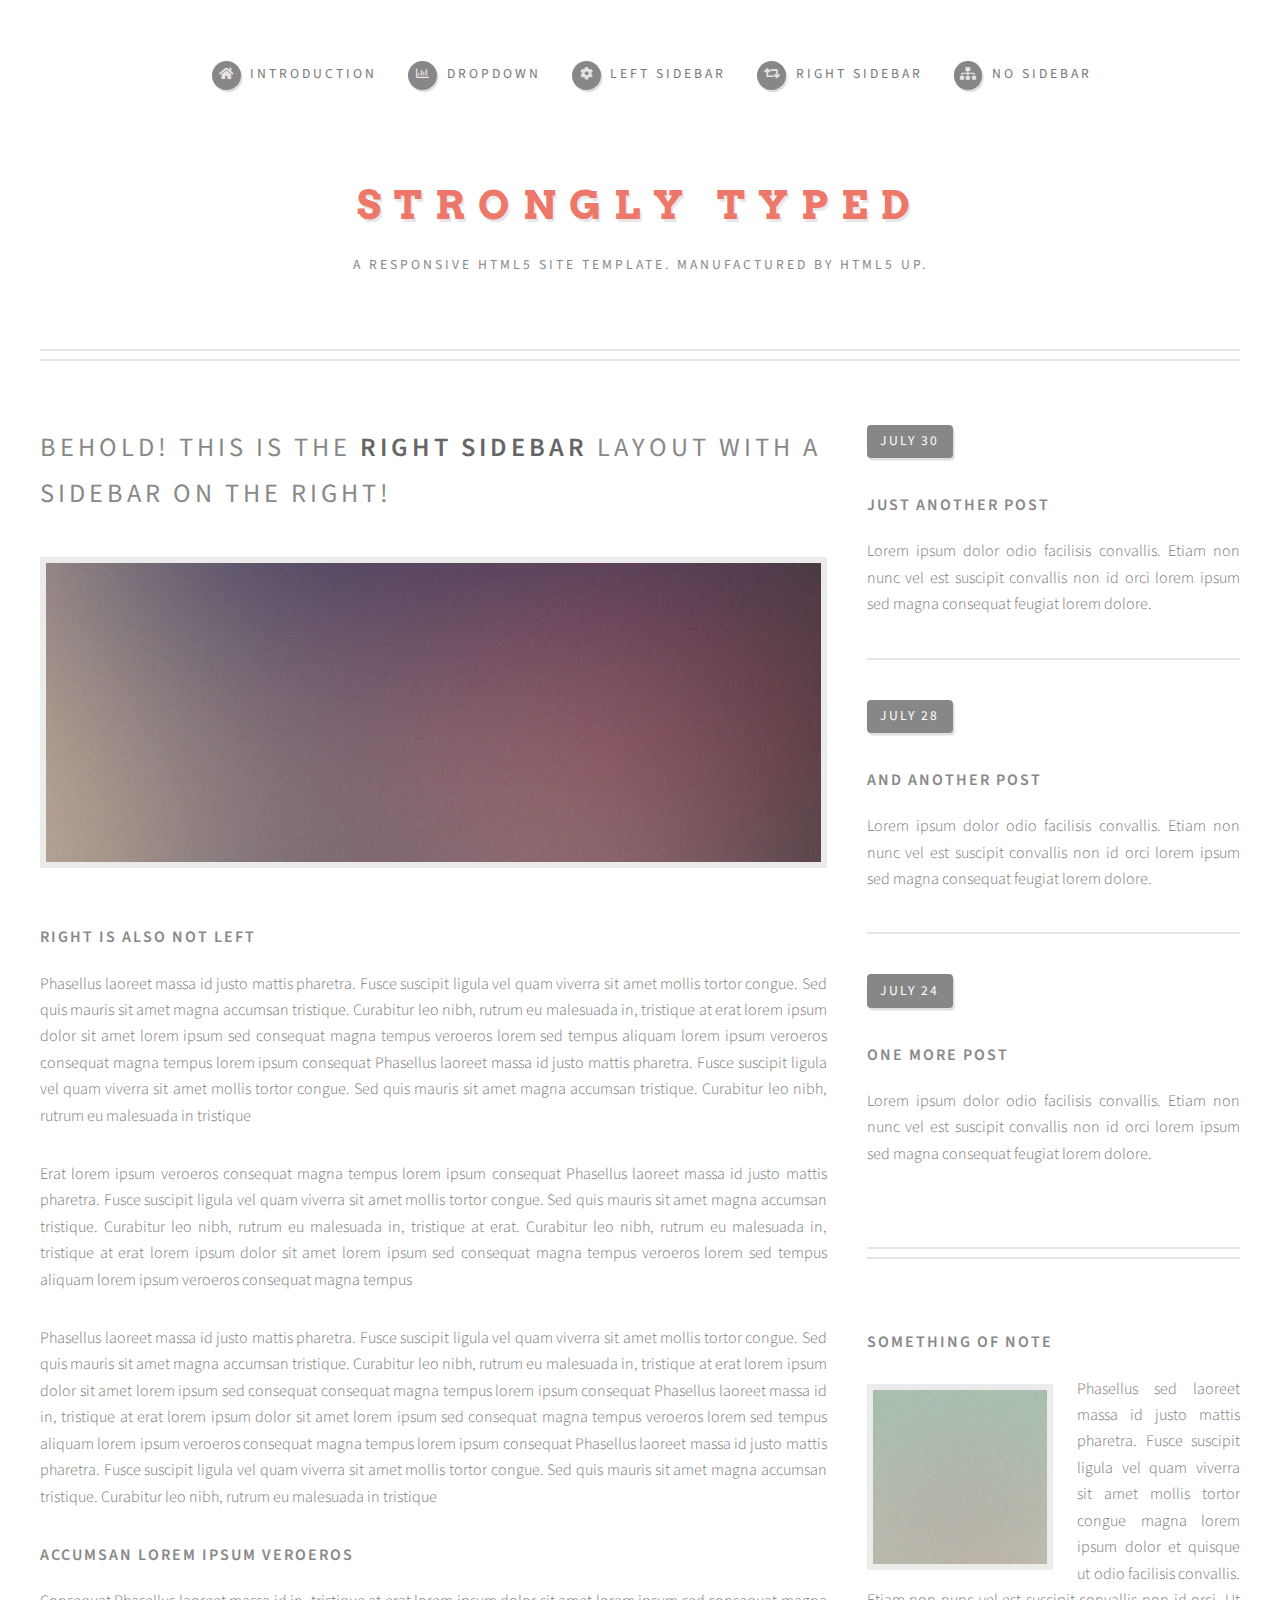
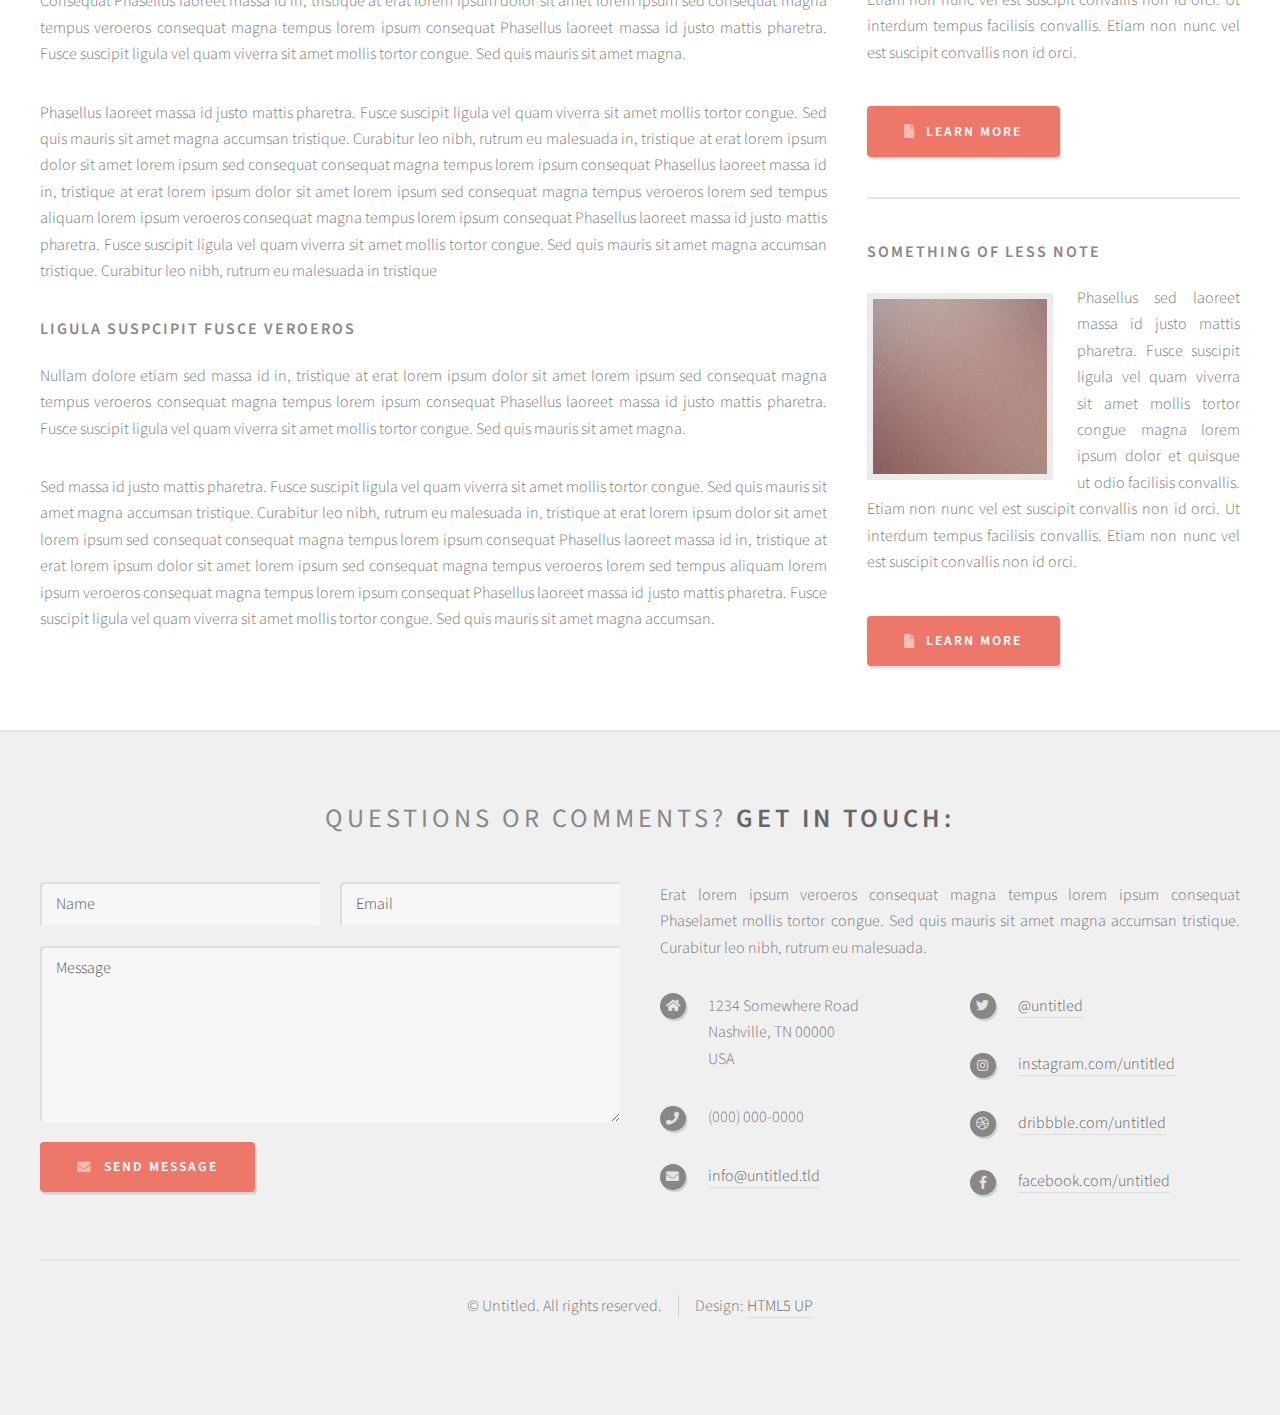
<file: right-sidebar.html>
<!DOCTYPE HTML>
<!--
	Strongly Typed by HTML5 UP
	html5up.net | @ajlkn
	Free for personal and commercial use under the CCA 3.0 license (html5up.net/license)
-->
<html>
	<head>
		<title>Right Sidebar - Strongly Typed by HTML5 UP</title>
		<meta charset="utf-8" />
		<meta name="viewport" content="width=device-width, initial-scale=1, user-scalable=no" />
		<link rel="stylesheet" href="assets/css/main.css" />
	</head>
	<body class="right-sidebar is-preload">
		<div id="page-wrapper">

			<!-- Header -->
				<section id="header">
					<div class="container">

						<!-- Logo -->
							<h1 id="logo"><a href="index.html">Strongly Typed</a></h1>
							<p>A responsive HTML5 site template. Manufactured by HTML5 UP.</p>

						<!-- Nav -->
							<nav id="nav">
								<ul>
									<li><a class="icon solid fa-home" href="index.html"><span>Introduction</span></a></li>
									<li>
										<a href="#" class="icon fa-chart-bar"><span>Dropdown</span></a>
										<ul>
											<li><a href="#">Lorem ipsum dolor</a></li>
											<li><a href="#">Magna phasellus</a></li>
											<li><a href="#">Etiam dolore nisl</a></li>
											<li>
												<a href="#">Phasellus consequat</a>
												<ul>
													<li><a href="#">Magna phasellus</a></li>
													<li><a href="#">Etiam dolore nisl</a></li>
													<li><a href="#">Phasellus consequat</a></li>
												</ul>
											</li>
											<li><a href="#">Veroeros feugiat</a></li>
										</ul>
									</li>
									<li><a class="icon solid fa-cog" href="left-sidebar.html"><span>Left Sidebar</span></a></li>
									<li><a class="icon solid fa-retweet" href="right-sidebar.html"><span>Right Sidebar</span></a></li>
									<li><a class="icon solid fa-sitemap" href="no-sidebar.html"><span>No Sidebar</span></a></li>
								</ul>
							</nav>

					</div>
				</section>

			<!-- Main -->
				<section id="main">
					<div class="container">
						<div class="row">

							<!-- Content -->
								<div id="content" class="col-8 col-12-medium">

									<!-- Post -->
										<article class="box post">
											<header>
												<h2>Behold! This is the <strong>right sidebar</strong> layout<br />
												with a sidebar on the right!</h2>
											</header>
											<span class="image featured"><img src="images/pic04.jpg" alt="" /></span>
											<h3>Right is also not left</h3>
											<p>Phasellus laoreet massa id justo mattis pharetra. Fusce suscipit
											ligula vel quam viverra sit amet mollis tortor congue. Sed quis mauris
											sit amet magna accumsan tristique. Curabitur leo nibh, rutrum eu malesuada
											in, tristique at erat lorem ipsum dolor sit amet lorem ipsum sed consequat
											magna tempus veroeros lorem sed tempus aliquam lorem ipsum veroeros
											consequat magna tempus lorem ipsum consequat Phasellus laoreet massa id
											justo mattis pharetra. Fusce suscipit ligula vel quam viverra sit amet
											mollis tortor congue. Sed quis mauris sit amet magna accumsan tristique.
											Curabitur leo nibh, rutrum eu malesuada in tristique</p>
											<p>Erat lorem ipsum veroeros consequat magna tempus lorem ipsum consequat
											Phasellus laoreet massa id justo mattis pharetra. Fusce suscipit ligula
											vel quam viverra sit amet mollis tortor congue. Sed quis mauris sit amet
											magna accumsan tristique. Curabitur leo nibh, rutrum eu malesuada in,
											tristique at erat. Curabitur leo nibh, rutrum eu malesuada in, tristique
											at erat lorem ipsum dolor sit amet lorem ipsum sed consequat magna
											tempus veroeros lorem sed tempus aliquam lorem ipsum veroeros consequat
											magna tempus</p>
											<p>Phasellus laoreet massa id justo mattis pharetra. Fusce suscipit
											ligula vel quam viverra sit amet mollis tortor congue. Sed quis mauris
											sit amet magna accumsan tristique. Curabitur leo nibh, rutrum eu malesuada
											in, tristique at erat lorem ipsum dolor sit amet lorem ipsum sed consequat
											consequat magna tempus lorem ipsum consequat Phasellus laoreet massa id
											in, tristique at erat lorem ipsum dolor sit amet lorem ipsum sed consequat
											magna tempus veroeros lorem sed tempus aliquam lorem ipsum veroeros
											consequat magna tempus lorem ipsum consequat Phasellus laoreet massa id
											justo mattis pharetra. Fusce suscipit ligula vel quam viverra sit amet
											mollis tortor congue. Sed quis mauris sit amet magna accumsan tristique.
											Curabitur leo nibh, rutrum eu malesuada in tristique</p>
											<h3>Accumsan lorem ipsum veroeros</h3>
											<p>Consequat Phasellus laoreet massa id in, tristique at erat lorem
											ipsum dolor sit amet lorem ipsum sed consequat magna tempus veroeros
											consequat magna tempus lorem ipsum consequat Phasellus laoreet massa id
											justo mattis pharetra. Fusce suscipit ligula vel quam viverra sit amet
											mollis tortor congue. Sed quis mauris sit amet magna.</p>
											<p>Phasellus laoreet massa id justo mattis pharetra. Fusce suscipit
											ligula vel quam viverra sit amet mollis tortor congue. Sed quis mauris
											sit amet magna accumsan tristique. Curabitur leo nibh, rutrum eu malesuada
											in, tristique at erat lorem ipsum dolor sit amet lorem ipsum sed consequat
											consequat magna tempus lorem ipsum consequat Phasellus laoreet massa id
											in, tristique at erat lorem ipsum dolor sit amet lorem ipsum sed consequat
											magna tempus veroeros lorem sed tempus aliquam lorem ipsum veroeros
											consequat magna tempus lorem ipsum consequat Phasellus laoreet massa id
											justo mattis pharetra. Fusce suscipit ligula vel quam viverra sit amet
											mollis tortor congue. Sed quis mauris sit amet magna accumsan tristique.
											Curabitur leo nibh, rutrum eu malesuada in tristique</p>
											<h3>Ligula suspcipit fusce veroeros</h3>
											<p>Nullam dolore etiam sed massa id in, tristique at erat lorem
											ipsum dolor sit amet lorem ipsum sed consequat magna tempus veroeros
											consequat magna tempus lorem ipsum consequat Phasellus laoreet massa id
											justo mattis pharetra. Fusce suscipit ligula vel quam viverra sit amet
											mollis tortor congue. Sed quis mauris sit amet magna.</p>
											<p>Sed massa id justo mattis pharetra. Fusce suscipit
											ligula vel quam viverra sit amet mollis tortor congue. Sed quis mauris
											sit amet magna accumsan tristique. Curabitur leo nibh, rutrum eu malesuada
											in, tristique at erat lorem ipsum dolor sit amet lorem ipsum sed consequat
											consequat magna tempus lorem ipsum consequat Phasellus laoreet massa id
											in, tristique at erat lorem ipsum dolor sit amet lorem ipsum sed consequat
											magna tempus veroeros lorem sed tempus aliquam lorem ipsum veroeros
											consequat magna tempus lorem ipsum consequat Phasellus laoreet massa id
											justo mattis pharetra. Fusce suscipit ligula vel quam viverra sit amet
											mollis tortor congue. Sed quis mauris sit amet magna accumsan.</p>
										</article>

								</div>

							<!-- Sidebar -->
								<div id="sidebar" class="col-4 col-12-medium">

									<!-- Excerpts -->
										<section>
											<ul class="divided">
												<li>

													<!-- Excerpt -->
														<article class="box excerpt">
															<header>
																<span class="date">July 30</span>
																<h3><a href="#">Just another post</a></h3>
															</header>
															<p>Lorem ipsum dolor odio facilisis convallis. Etiam non nunc vel est
															suscipit convallis non id orci lorem ipsum sed magna consequat feugiat lorem dolore.</p>
														</article>

												</li>
												<li>

													<!-- Excerpt -->
														<article class="box excerpt">
															<header>
																<span class="date">July 28</span>
																<h3><a href="#">And another post</a></h3>
															</header>
															<p>Lorem ipsum dolor odio facilisis convallis. Etiam non nunc vel est
															suscipit convallis non id orci lorem ipsum sed magna consequat feugiat lorem dolore.</p>
														</article>

												</li>
												<li>

													<!-- Excerpt -->
														<article class="box excerpt">
															<header>
																<span class="date">July 24</span>
																<h3><a href="#">One more post</a></h3>
															</header>
															<p>Lorem ipsum dolor odio facilisis convallis. Etiam non nunc vel est
															suscipit convallis non id orci lorem ipsum sed magna consequat feugiat lorem dolore.</p>
														</article>

												</li>
											</ul>
										</section>

									<!-- Highlights -->
										<section>
											<ul class="divided">
												<li>

													<!-- Highlight -->
														<article class="box highlight">
															<header>
																<h3><a href="#">Something of note</a></h3>
															</header>
															<a href="#" class="image left"><img src="images/pic06.jpg" alt="" /></a>
															<p>Phasellus sed laoreet massa id justo mattis pharetra. Fusce suscipit ligula vel quam
															viverra sit amet mollis tortor congue magna lorem ipsum dolor et quisque ut odio facilisis
															convallis. Etiam non nunc vel est suscipit convallis non id orci. Ut interdum tempus
															facilisis convallis. Etiam non nunc vel est suscipit convallis non id orci.</p>
															<ul class="actions">
																<li><a href="#" class="button icon solid fa-file">Learn More</a></li>
															</ul>
														</article>

												</li>
												<li>

													<!-- Highlight -->
														<article class="box highlight">
															<header>
																<h3><a href="#">Something of less note</a></h3>
															</header>
															<a href="#" class="image left"><img src="images/pic07.jpg" alt="" /></a>
															<p>Phasellus sed laoreet massa id justo mattis pharetra. Fusce suscipit ligula vel quam
															viverra sit amet mollis tortor congue magna lorem ipsum dolor et quisque ut odio facilisis
															convallis. Etiam non nunc vel est suscipit convallis non id orci. Ut interdum tempus
															facilisis convallis. Etiam non nunc vel est suscipit convallis non id orci.</p>
															<ul class="actions">
																<li><a href="#" class="button icon solid fa-file">Learn More</a></li>
															</ul>
														</article>

												</li>
											</ul>
										</section>

								</div>

						</div>
					</div>
				</section>

			<!-- Footer -->
				<section id="footer">
					<div class="container">
						<header>
							<h2>Questions or comments? <strong>Get in touch:</strong></h2>
						</header>
						<div class="row">
							<div class="col-6 col-12-medium">
								<section>
									<form method="post" action="#">
										<div class="row gtr-50">
											<div class="col-6 col-12-small">
												<input name="name" placeholder="Name" type="text" />
											</div>
											<div class="col-6 col-12-small">
												<input name="email" placeholder="Email" type="text" />
											</div>
											<div class="col-12">
												<textarea name="message" placeholder="Message"></textarea>
											</div>
											<div class="col-12">
												<a href="#" class="form-button-submit button icon solid fa-envelope">Send Message</a>
											</div>
										</div>
									</form>
								</section>
							</div>
							<div class="col-6 col-12-medium">
								<section>
									<p>Erat lorem ipsum veroeros consequat magna tempus lorem ipsum consequat Phaselamet
									mollis tortor congue. Sed quis mauris sit amet magna accumsan tristique. Curabitur
									leo nibh, rutrum eu malesuada.</p>
									<div class="row">
										<div class="col-6 col-12-small">
											<ul class="icons">
												<li class="icon solid fa-home">
													1234 Somewhere Road<br />
													Nashville, TN 00000<br />
													USA
												</li>
												<li class="icon solid fa-phone">
													(000) 000-0000
												</li>
												<li class="icon solid fa-envelope">
													<a href="#">info@untitled.tld</a>
												</li>
											</ul>
										</div>
										<div class="col-6 col-12-small">
											<ul class="icons">
												<li class="icon brands fa-twitter">
													<a href="#">@untitled</a>
												</li>
												<li class="icon brands fa-instagram">
													<a href="#">instagram.com/untitled</a>
												</li>
												<li class="icon brands fa-dribbble">
													<a href="#">dribbble.com/untitled</a>
												</li>
												<li class="icon brands fa-facebook-f">
													<a href="#">facebook.com/untitled</a>
												</li>
											</ul>
										</div>
									</div>
								</section>
							</div>
						</div>
					</div>
					<div id="copyright" class="container">
						<ul class="links">
							<li>&copy; Untitled. All rights reserved.</li><li>Design: <a href="http://html5up.net">HTML5 UP</a></li>
						</ul>
					</div>
				</section>

		</div>

		<!-- Scripts -->
			<script src="assets/js/jquery.min.js"></script>
			<script src="assets/js/jquery.dropotron.min.js"></script>
			<script src="assets/js/browser.min.js"></script>
			<script src="assets/js/breakpoints.min.js"></script>
			<script src="assets/js/util.js"></script>
			<script src="assets/js/main.js"></script>

	</body>
</html>
</file>
<file: assets/css/main.css>
@import url("fontawesome-all.min.css");
@import url("https://fonts.googleapis.com/css?family=Source+Sans+Pro:300,400,600|Arvo:700");

/*
	Strongly Typed by HTML5 UP
	html5up.net | @ajlkn
	Free for personal and commercial use under the CCA 3.0 license (html5up.net/license)
*/

html, body, div, span, applet, object,
iframe, h1, h2, h3, h4, h5, h6, p, blockquote,
pre, a, abbr, acronym, address, big, cite,
code, del, dfn, em, img, ins, kbd, q, s, samp,
small, strike, strong, sub, sup, tt, var, b,
u, i, center, dl, dt, dd, ol, ul, li, fieldset,
form, label, legend, table, caption, tbody,
tfoot, thead, tr, th, td, article, aside,
canvas, details, embed, figure, figcaption,
footer, header, hgroup, menu, nav, output, ruby,
section, summary, time, mark, audio, video {
	margin: 0;
	padding: 0;
	border: 0;
	font-size: 100%;
	font: inherit;
	vertical-align: baseline;}

article, aside, details, figcaption, figure,
footer, header, hgroup, menu, nav, section {
	display: block;}

body {
	line-height: 1;
}

ol, ul {
	list-style: none;
}

blockquote, q {
	quotes: none;
}

	blockquote:before, blockquote:after, q:before, q:after {
		content: '';
		content: none;
	}

table {
	border-collapse: collapse;
	border-spacing: 0;
}

body {
	-webkit-text-size-adjust: none;
}

mark {
	background-color: transparent;
	color: inherit;
}

input::-moz-focus-inner {
	border: 0;
	padding: 0;
}

input, select, textarea {
	-moz-appearance: none;
	-webkit-appearance: none;
	-ms-appearance: none;
	appearance: none;
}

/* Basic */

	html {
		box-sizing: border-box;
	}

	*, *:before, *:after {
		box-sizing: inherit;
	}

	body {
		background: #f0f0f0;
	}

		body.is-preload *, body.is-preload *:before, body.is-preload *:after {
			-moz-animation: none !important;
			-webkit-animation: none !important;
			-ms-animation: none !important;
			animation: none !important;
			-moz-transition: none !important;
			-webkit-transition: none !important;
			-ms-transition: none !important;
			transition: none !important;
		}

	body, input, textarea, select {
		font-family: 'Source Sans Pro';
		font-weight: 300;
		color: #777;
		line-height: 1.65em;
		font-size: 15pt;
	}

	h1, h2, h3, h4, h5, h6 {
		font-weight: 600;
		text-transform: uppercase;
		color: #888;
	}

	h1 a, h2 a, h3 a, h4 a, h5 a, h6 a {
		color: inherit;
		text-decoration: none;
		border: 0;
	}

	h2 {
		font-size: 1.65em;
		font-weight: 400;
		letter-spacing: 4px;
		margin: 0 0 1.5em 0;
		line-height: 1.75em;
	}

	h3 {
		font-size: 1em;
		letter-spacing: 2px;
		margin: 0 0 1.25em 0;
	}

	a {
		-moz-transition: color 0.25s ease-in-out, border-bottom-color 0.25s ease-in-out;
		-webkit-transition: color 0.25s ease-in-out, border-bottom-color 0.25s ease-in-out;
		-ms-transition: color 0.25s ease-in-out, border-bottom-color 0.25s ease-in-out;
		transition: color 0.25s ease-in-out, border-bottom-color 0.25s ease-in-out;
		color: #666;
		text-decoration: none;
		border-bottom: solid 1px #ddd;
	}

		a strong {
			-moz-transition: color 0.25s ease-in-out, border-bottom-color 0.25s ease-in-out;
			-webkit-transition: color 0.25s ease-in-out, border-bottom-color 0.25s ease-in-out;
			-ms-transition: color 0.25s ease-in-out, border-bottom-color 0.25s ease-in-out;
			transition: color 0.25s ease-in-out, border-bottom-color 0.25s ease-in-out;
		}

		a:hover {
			color: #ed786a;
			border-bottom-color: rgba(255, 255, 255, 0);
		}

			a:hover strong {
				color: #ed786a;
			}

	strong, b {
		font-weight: 600;
		color: #666;
	}

	em, i {
		font-style: italic;
	}

	sub {
		position: relative;
		top: 0.5em;
		font-size: 0.8em;
	}

	sup {
		position: relative;
		top: -0.5em;
		font-size: 0.8em;
	}

	hr {
		border: 0;
		border-top: solid 1px #ddd;
	}

	blockquote {
		border-left: solid 0.5em #ddd;
		padding: 1em 0 1em 2em;
		font-style: italic;
	}

	p {
		text-align: justify;
		margin-bottom: 2em;
	}

	ul, ol, dl, table, blockquote {
		margin-bottom: 2em;
	}

	br.clear {
		clear: both;
	}

/* Container */

	.container {
		margin: 0 auto;
		max-width: 100%;
		width: 70em;
	}

		@media screen and (max-width: 1680px) {

			.container {
				width: 68em;
			}

		}

		@media screen and (max-width: 1280px) {

			.container {
				width: calc(100% - 80px);
			}

		}

		@media screen and (max-width: 980px) {

			.container {
				width: calc(100% - 100px);
			}

		}

		@media screen and (max-width: 736px) {

			.container {
				width: calc(100% - 40px);
			}

		}

/* Row */

	.row {
		display: flex;
		flex-wrap: wrap;
		box-sizing: border-box;
		align-items: stretch;
	}

		.row > * {
			box-sizing: border-box;
		}

		.row.gtr-uniform > * > :last-child {
			margin-bottom: 0;
		}

		.row.aln-left {
			justify-content: flex-start;
		}

		.row.aln-center {
			justify-content: center;
		}

		.row.aln-right {
			justify-content: flex-end;
		}

		.row.aln-top {
			align-items: flex-start;
		}

		.row.aln-middle {
			align-items: center;
		}

		.row.aln-bottom {
			align-items: flex-end;
		}

		.row > .imp {
			order: -1;
		}

		.row > .col-1 {
			width: 8.33333%;
		}

		.row > .off-1 {
			margin-left: 8.33333%;
		}

		.row > .col-2 {
			width: 16.66667%;
		}

		.row > .off-2 {
			margin-left: 16.66667%;
		}

		.row > .col-3 {
			width: 25%;
		}

		.row > .off-3 {
			margin-left: 25%;
		}

		.row > .col-4 {
			width: 33.33333%;
		}

		.row > .off-4 {
			margin-left: 33.33333%;
		}

		.row > .col-5 {
			width: 41.66667%;
		}

		.row > .off-5 {
			margin-left: 41.66667%;
		}

		.row > .col-6 {
			width: 50%;
		}

		.row > .off-6 {
			margin-left: 50%;
		}

		.row > .col-7 {
			width: 58.33333%;
		}

		.row > .off-7 {
			margin-left: 58.33333%;
		}

		.row > .col-8 {
			width: 66.66667%;
		}

		.row > .off-8 {
			margin-left: 66.66667%;
		}

		.row > .col-9 {
			width: 75%;
		}

		.row > .off-9 {
			margin-left: 75%;
		}

		.row > .col-10 {
			width: 83.33333%;
		}

		.row > .off-10 {
			margin-left: 83.33333%;
		}

		.row > .col-11 {
			width: 91.66667%;
		}

		.row > .off-11 {
			margin-left: 91.66667%;
		}

		.row > .col-12 {
			width: 100%;
		}

		.row > .off-12 {
			margin-left: 100%;
		}

		.row.gtr-0 {
			margin-top: 0px;
			margin-left: 0px;
		}

			.row.gtr-0 > * {
				padding: 0px 0 0 0px;
			}

			.row.gtr-0.gtr-uniform {
				margin-top: 0px;
			}

				.row.gtr-0.gtr-uniform > * {
					padding-top: 0px;
				}

		.row.gtr-25 {
			margin-top: -12.5px;
			margin-left: -12.5px;
		}

			.row.gtr-25 > * {
				padding: 12.5px 0 0 12.5px;
			}

			.row.gtr-25.gtr-uniform {
				margin-top: -12.5px;
			}

				.row.gtr-25.gtr-uniform > * {
					padding-top: 12.5px;
				}

		.row.gtr-50 {
			margin-top: -25px;
			margin-left: -25px;
		}

			.row.gtr-50 > * {
				padding: 25px 0 0 25px;
			}

			.row.gtr-50.gtr-uniform {
				margin-top: -25px;
			}

				.row.gtr-50.gtr-uniform > * {
					padding-top: 25px;
				}

		.row {
			margin-top: -50px;
			margin-left: -50px;
		}

			.row > * {
				padding: 50px 0 0 50px;
			}

			.row.gtr-uniform {
				margin-top: -50px;
			}

				.row.gtr-uniform > * {
					padding-top: 50px;
				}

		.row.gtr-150 {
			margin-top: -75px;
			margin-left: -75px;
		}

			.row.gtr-150 > * {
				padding: 75px 0 0 75px;
			}

			.row.gtr-150.gtr-uniform {
				margin-top: -75px;
			}

				.row.gtr-150.gtr-uniform > * {
					padding-top: 75px;
				}

		.row.gtr-200 {
			margin-top: -100px;
			margin-left: -100px;
		}

			.row.gtr-200 > * {
				padding: 100px 0 0 100px;
			}

			.row.gtr-200.gtr-uniform {
				margin-top: -100px;
			}

				.row.gtr-200.gtr-uniform > * {
					padding-top: 100px;
				}

		@media screen and (max-width: 1680px) {

			.row {
				display: flex;
				flex-wrap: wrap;
				box-sizing: border-box;
				align-items: stretch;
			}

				.row > * {
					box-sizing: border-box;
				}

				.row.gtr-uniform > * > :last-child {
					margin-bottom: 0;
				}

				.row.aln-left {
					justify-content: flex-start;
				}

				.row.aln-center {
					justify-content: center;
				}

				.row.aln-right {
					justify-content: flex-end;
				}

				.row.aln-top {
					align-items: flex-start;
				}

				.row.aln-middle {
					align-items: center;
				}

				.row.aln-bottom {
					align-items: flex-end;
				}

				.row > .imp-xlarge {
					order: -1;
				}

				.row > .col-1-xlarge {
					width: 8.33333%;
				}

				.row > .off-1-xlarge {
					margin-left: 8.33333%;
				}

				.row > .col-2-xlarge {
					width: 16.66667%;
				}

				.row > .off-2-xlarge {
					margin-left: 16.66667%;
				}

				.row > .col-3-xlarge {
					width: 25%;
				}

				.row > .off-3-xlarge {
					margin-left: 25%;
				}

				.row > .col-4-xlarge {
					width: 33.33333%;
				}

				.row > .off-4-xlarge {
					margin-left: 33.33333%;
				}

				.row > .col-5-xlarge {
					width: 41.66667%;
				}

				.row > .off-5-xlarge {
					margin-left: 41.66667%;
				}

				.row > .col-6-xlarge {
					width: 50%;
				}

				.row > .off-6-xlarge {
					margin-left: 50%;
				}

				.row > .col-7-xlarge {
					width: 58.33333%;
				}

				.row > .off-7-xlarge {
					margin-left: 58.33333%;
				}

				.row > .col-8-xlarge {
					width: 66.66667%;
				}

				.row > .off-8-xlarge {
					margin-left: 66.66667%;
				}

				.row > .col-9-xlarge {
					width: 75%;
				}

				.row > .off-9-xlarge {
					margin-left: 75%;
				}

				.row > .col-10-xlarge {
					width: 83.33333%;
				}

				.row > .off-10-xlarge {
					margin-left: 83.33333%;
				}

				.row > .col-11-xlarge {
					width: 91.66667%;
				}

				.row > .off-11-xlarge {
					margin-left: 91.66667%;
				}

				.row > .col-12-xlarge {
					width: 100%;
				}

				.row > .off-12-xlarge {
					margin-left: 100%;
				}

				.row.gtr-0 {
					margin-top: 0px;
					margin-left: 0px;
				}

					.row.gtr-0 > * {
						padding: 0px 0 0 0px;
					}

					.row.gtr-0.gtr-uniform {
						margin-top: 0px;
					}

						.row.gtr-0.gtr-uniform > * {
							padding-top: 0px;
						}

				.row.gtr-25 {
					margin-top: -12.5px;
					margin-left: -12.5px;
				}

					.row.gtr-25 > * {
						padding: 12.5px 0 0 12.5px;
					}

					.row.gtr-25.gtr-uniform {
						margin-top: -12.5px;
					}

						.row.gtr-25.gtr-uniform > * {
							padding-top: 12.5px;
						}

				.row.gtr-50 {
					margin-top: -25px;
					margin-left: -25px;
				}

					.row.gtr-50 > * {
						padding: 25px 0 0 25px;
					}

					.row.gtr-50.gtr-uniform {
						margin-top: -25px;
					}

						.row.gtr-50.gtr-uniform > * {
							padding-top: 25px;
						}

				.row {
					margin-top: -50px;
					margin-left: -50px;
				}

					.row > * {
						padding: 50px 0 0 50px;
					}

					.row.gtr-uniform {
						margin-top: -50px;
					}

						.row.gtr-uniform > * {
							padding-top: 50px;
						}

				.row.gtr-150 {
					margin-top: -75px;
					margin-left: -75px;
				}

					.row.gtr-150 > * {
						padding: 75px 0 0 75px;
					}

					.row.gtr-150.gtr-uniform {
						margin-top: -75px;
					}

						.row.gtr-150.gtr-uniform > * {
							padding-top: 75px;
						}

				.row.gtr-200 {
					margin-top: -100px;
					margin-left: -100px;
				}

					.row.gtr-200 > * {
						padding: 100px 0 0 100px;
					}

					.row.gtr-200.gtr-uniform {
						margin-top: -100px;
					}

						.row.gtr-200.gtr-uniform > * {
							padding-top: 100px;
						}

		}

		@media screen and (max-width: 1280px) {

			.row {
				display: flex;
				flex-wrap: wrap;
				box-sizing: border-box;
				align-items: stretch;
			}

				.row > * {
					box-sizing: border-box;
				}

				.row.gtr-uniform > * > :last-child {
					margin-bottom: 0;
				}

				.row.aln-left {
					justify-content: flex-start;
				}

				.row.aln-center {
					justify-content: center;
				}

				.row.aln-right {
					justify-content: flex-end;
				}

				.row.aln-top {
					align-items: flex-start;
				}

				.row.aln-middle {
					align-items: center;
				}

				.row.aln-bottom {
					align-items: flex-end;
				}

				.row > .imp-large {
					order: -1;
				}

				.row > .col-1-large {
					width: 8.33333%;
				}

				.row > .off-1-large {
					margin-left: 8.33333%;
				}

				.row > .col-2-large {
					width: 16.66667%;
				}

				.row > .off-2-large {
					margin-left: 16.66667%;
				}

				.row > .col-3-large {
					width: 25%;
				}

				.row > .off-3-large {
					margin-left: 25%;
				}

				.row > .col-4-large {
					width: 33.33333%;
				}

				.row > .off-4-large {
					margin-left: 33.33333%;
				}

				.row > .col-5-large {
					width: 41.66667%;
				}

				.row > .off-5-large {
					margin-left: 41.66667%;
				}

				.row > .col-6-large {
					width: 50%;
				}

				.row > .off-6-large {
					margin-left: 50%;
				}

				.row > .col-7-large {
					width: 58.33333%;
				}

				.row > .off-7-large {
					margin-left: 58.33333%;
				}

				.row > .col-8-large {
					width: 66.66667%;
				}

				.row > .off-8-large {
					margin-left: 66.66667%;
				}

				.row > .col-9-large {
					width: 75%;
				}

				.row > .off-9-large {
					margin-left: 75%;
				}

				.row > .col-10-large {
					width: 83.33333%;
				}

				.row > .off-10-large {
					margin-left: 83.33333%;
				}

				.row > .col-11-large {
					width: 91.66667%;
				}

				.row > .off-11-large {
					margin-left: 91.66667%;
				}

				.row > .col-12-large {
					width: 100%;
				}

				.row > .off-12-large {
					margin-left: 100%;
				}

				.row.gtr-0 {
					margin-top: 0px;
					margin-left: 0px;
				}

					.row.gtr-0 > * {
						padding: 0px 0 0 0px;
					}

					.row.gtr-0.gtr-uniform {
						margin-top: 0px;
					}

						.row.gtr-0.gtr-uniform > * {
							padding-top: 0px;
						}

				.row.gtr-25 {
					margin-top: -10px;
					margin-left: -10px;
				}

					.row.gtr-25 > * {
						padding: 10px 0 0 10px;
					}

					.row.gtr-25.gtr-uniform {
						margin-top: -10px;
					}

						.row.gtr-25.gtr-uniform > * {
							padding-top: 10px;
						}

				.row.gtr-50 {
					margin-top: -20px;
					margin-left: -20px;
				}

					.row.gtr-50 > * {
						padding: 20px 0 0 20px;
					}

					.row.gtr-50.gtr-uniform {
						margin-top: -20px;
					}

						.row.gtr-50.gtr-uniform > * {
							padding-top: 20px;
						}

				.row {
					margin-top: -40px;
					margin-left: -40px;
				}

					.row > * {
						padding: 40px 0 0 40px;
					}

					.row.gtr-uniform {
						margin-top: -40px;
					}

						.row.gtr-uniform > * {
							padding-top: 40px;
						}

				.row.gtr-150 {
					margin-top: -60px;
					margin-left: -60px;
				}

					.row.gtr-150 > * {
						padding: 60px 0 0 60px;
					}

					.row.gtr-150.gtr-uniform {
						margin-top: -60px;
					}

						.row.gtr-150.gtr-uniform > * {
							padding-top: 60px;
						}

				.row.gtr-200 {
					margin-top: -80px;
					margin-left: -80px;
				}

					.row.gtr-200 > * {
						padding: 80px 0 0 80px;
					}

					.row.gtr-200.gtr-uniform {
						margin-top: -80px;
					}

						.row.gtr-200.gtr-uniform > * {
							padding-top: 80px;
						}

		}

		@media screen and (max-width: 980px) {

			.row {
				display: flex;
				flex-wrap: wrap;
				box-sizing: border-box;
				align-items: stretch;
			}

				.row > * {
					box-sizing: border-box;
				}

				.row.gtr-uniform > * > :last-child {
					margin-bottom: 0;
				}

				.row.aln-left {
					justify-content: flex-start;
				}

				.row.aln-center {
					justify-content: center;
				}

				.row.aln-right {
					justify-content: flex-end;
				}

				.row.aln-top {
					align-items: flex-start;
				}

				.row.aln-middle {
					align-items: center;
				}

				.row.aln-bottom {
					align-items: flex-end;
				}

				.row > .imp-medium {
					order: -1;
				}

				.row > .col-1-medium {
					width: 8.33333%;
				}

				.row > .off-1-medium {
					margin-left: 8.33333%;
				}

				.row > .col-2-medium {
					width: 16.66667%;
				}

				.row > .off-2-medium {
					margin-left: 16.66667%;
				}

				.row > .col-3-medium {
					width: 25%;
				}

				.row > .off-3-medium {
					margin-left: 25%;
				}

				.row > .col-4-medium {
					width: 33.33333%;
				}

				.row > .off-4-medium {
					margin-left: 33.33333%;
				}

				.row > .col-5-medium {
					width: 41.66667%;
				}

				.row > .off-5-medium {
					margin-left: 41.66667%;
				}

				.row > .col-6-medium {
					width: 50%;
				}

				.row > .off-6-medium {
					margin-left: 50%;
				}

				.row > .col-7-medium {
					width: 58.33333%;
				}

				.row > .off-7-medium {
					margin-left: 58.33333%;
				}

				.row > .col-8-medium {
					width: 66.66667%;
				}

				.row > .off-8-medium {
					margin-left: 66.66667%;
				}

				.row > .col-9-medium {
					width: 75%;
				}

				.row > .off-9-medium {
					margin-left: 75%;
				}

				.row > .col-10-medium {
					width: 83.33333%;
				}

				.row > .off-10-medium {
					margin-left: 83.33333%;
				}

				.row > .col-11-medium {
					width: 91.66667%;
				}

				.row > .off-11-medium {
					margin-left: 91.66667%;
				}

				.row > .col-12-medium {
					width: 100%;
				}

				.row > .off-12-medium {
					margin-left: 100%;
				}

				.row.gtr-0 {
					margin-top: 0px;
					margin-left: 0px;
				}

					.row.gtr-0 > * {
						padding: 0px 0 0 0px;
					}

					.row.gtr-0.gtr-uniform {
						margin-top: 0px;
					}

						.row.gtr-0.gtr-uniform > * {
							padding-top: 0px;
						}

				.row.gtr-25 {
					margin-top: -12.5px;
					margin-left: -12.5px;
				}

					.row.gtr-25 > * {
						padding: 12.5px 0 0 12.5px;
					}

					.row.gtr-25.gtr-uniform {
						margin-top: -12.5px;
					}

						.row.gtr-25.gtr-uniform > * {
							padding-top: 12.5px;
						}

				.row.gtr-50 {
					margin-top: -25px;
					margin-left: -25px;
				}

					.row.gtr-50 > * {
						padding: 25px 0 0 25px;
					}

					.row.gtr-50.gtr-uniform {
						margin-top: -25px;
					}

						.row.gtr-50.gtr-uniform > * {
							padding-top: 25px;
						}

				.row {
					margin-top: -50px;
					margin-left: -50px;
				}

					.row > * {
						padding: 50px 0 0 50px;
					}

					.row.gtr-uniform {
						margin-top: -50px;
					}

						.row.gtr-uniform > * {
							padding-top: 50px;
						}

				.row.gtr-150 {
					margin-top: -75px;
					margin-left: -75px;
				}

					.row.gtr-150 > * {
						padding: 75px 0 0 75px;
					}

					.row.gtr-150.gtr-uniform {
						margin-top: -75px;
					}

						.row.gtr-150.gtr-uniform > * {
							padding-top: 75px;
						}

				.row.gtr-200 {
					margin-top: -100px;
					margin-left: -100px;
				}

					.row.gtr-200 > * {
						padding: 100px 0 0 100px;
					}

					.row.gtr-200.gtr-uniform {
						margin-top: -100px;
					}

						.row.gtr-200.gtr-uniform > * {
							padding-top: 100px;
						}

		}

		@media screen and (max-width: 736px) {

			.row {
				display: flex;
				flex-wrap: wrap;
				box-sizing: border-box;
				align-items: stretch;
			}

				.row > * {
					box-sizing: border-box;
				}

				.row.gtr-uniform > * > :last-child {
					margin-bottom: 0;
				}

				.row.aln-left {
					justify-content: flex-start;
				}

				.row.aln-center {
					justify-content: center;
				}

				.row.aln-right {
					justify-content: flex-end;
				}

				.row.aln-top {
					align-items: flex-start;
				}

				.row.aln-middle {
					align-items: center;
				}

				.row.aln-bottom {
					align-items: flex-end;
				}

				.row > .imp-small {
					order: -1;
				}

				.row > .col-1-small {
					width: 8.33333%;
				}

				.row > .off-1-small {
					margin-left: 8.33333%;
				}

				.row > .col-2-small {
					width: 16.66667%;
				}

				.row > .off-2-small {
					margin-left: 16.66667%;
				}

				.row > .col-3-small {
					width: 25%;
				}

				.row > .off-3-small {
					margin-left: 25%;
				}

				.row > .col-4-small {
					width: 33.33333%;
				}

				.row > .off-4-small {
					margin-left: 33.33333%;
				}

				.row > .col-5-small {
					width: 41.66667%;
				}

				.row > .off-5-small {
					margin-left: 41.66667%;
				}

				.row > .col-6-small {
					width: 50%;
				}

				.row > .off-6-small {
					margin-left: 50%;
				}

				.row > .col-7-small {
					width: 58.33333%;
				}

				.row > .off-7-small {
					margin-left: 58.33333%;
				}

				.row > .col-8-small {
					width: 66.66667%;
				}

				.row > .off-8-small {
					margin-left: 66.66667%;
				}

				.row > .col-9-small {
					width: 75%;
				}

				.row > .off-9-small {
					margin-left: 75%;
				}

				.row > .col-10-small {
					width: 83.33333%;
				}

				.row > .off-10-small {
					margin-left: 83.33333%;
				}

				.row > .col-11-small {
					width: 91.66667%;
				}

				.row > .off-11-small {
					margin-left: 91.66667%;
				}

				.row > .col-12-small {
					width: 100%;
				}

				.row > .off-12-small {
					margin-left: 100%;
				}

				.row.gtr-0 {
					margin-top: 0px;
					margin-left: 0px;
				}

					.row.gtr-0 > * {
						padding: 0px 0 0 0px;
					}

					.row.gtr-0.gtr-uniform {
						margin-top: 0px;
					}

						.row.gtr-0.gtr-uniform > * {
							padding-top: 0px;
						}

				.row.gtr-25 {
					margin-top: -7.5px;
					margin-left: -7.5px;
				}

					.row.gtr-25 > * {
						padding: 7.5px 0 0 7.5px;
					}

					.row.gtr-25.gtr-uniform {
						margin-top: -7.5px;
					}

						.row.gtr-25.gtr-uniform > * {
							padding-top: 7.5px;
						}

				.row.gtr-50 {
					margin-top: -15px;
					margin-left: -15px;
				}

					.row.gtr-50 > * {
						padding: 15px 0 0 15px;
					}

					.row.gtr-50.gtr-uniform {
						margin-top: -15px;
					}

						.row.gtr-50.gtr-uniform > * {
							padding-top: 15px;
						}

				.row {
					margin-top: -30px;
					margin-left: -30px;
				}

					.row > * {
						padding: 30px 0 0 30px;
					}

					.row.gtr-uniform {
						margin-top: -30px;
					}

						.row.gtr-uniform > * {
							padding-top: 30px;
						}

				.row.gtr-150 {
					margin-top: -45px;
					margin-left: -45px;
				}

					.row.gtr-150 > * {
						padding: 45px 0 0 45px;
					}

					.row.gtr-150.gtr-uniform {
						margin-top: -45px;
					}

						.row.gtr-150.gtr-uniform > * {
							padding-top: 45px;
						}

				.row.gtr-200 {
					margin-top: -60px;
					margin-left: -60px;
				}

					.row.gtr-200 > * {
						padding: 60px 0 0 60px;
					}

					.row.gtr-200.gtr-uniform {
						margin-top: -60px;
					}

						.row.gtr-200.gtr-uniform > * {
							padding-top: 60px;
						}

		}

/* Sections/Article */

	section, article {
		margin-bottom: 3em;
	}

	section > :last-child,
	article > :last-child,
	section:last-child,
	article:last-child {
		margin-bottom: 0;
	}

/* Image */

	.image {
		-moz-transition: opacity 0.25s ease-in-out;
		-webkit-transition: opacity 0.25s ease-in-out;
		-ms-transition: opacity 0.25s ease-in-out;
		transition: opacity 0.25s ease-in-out;
		display: inline-block;
		border: solid 6px #ebebeb !important;
	}

		.image:hover {
			opacity: 0.9;
		}

		.image img {
			display: block;
			width: 100%;
		}

		.image.fit {
			display: block;
			width: 100%;
		}

		.image.featured {
			display: block;
			width: 100%;
			margin: 0 0 3.5em 0;
		}

		.image.left {
			float: left;
			margin: 0 1.5em 1.5em 0;
			position: relative;
			top: 0.5em;
		}

		.image.centered {
			display: block;
			margin: 0 0 2em 0;
		}

			.image.centered img {
				margin: 0 auto;
				width: auto;
			}

/* List */

	ul {
		list-style: disc;
		padding-left: 1em;
	}

		ul li {
			padding-left: 0.5em;
			margin: 0.75em 0 0.75em 0;
		}

			ul li:first-child {
				margin-top: 0;
			}

	ol {
		list-style: decimal;
		padding-left: 1em;
	}

		ol li {
			padding-left: 0.5em;
			margin: 0.75em 0 0.75em 0;
		}

			ol li:first-child {
				margin-top: 0;
			}

/* Links */

	ul.links {
		list-style: none;
		padding-left: 0;
	}

		ul.links li {
			display: inline;
			border-left: solid 1px #d0d0d0;
			padding-left: 1em;
			margin: 0 0 0 1em;
		}

			ul.links li:first-child {
				margin-left: 0;
				padding-left: 0;
				border-left: 0;
			}

/* Actions */

	ul.actions {
		margin-top: 2.5em;
		clear: both;
		list-style: none;
		padding-left: 0;
	}

		ul.actions li {
			padding-left: 0;
			display: inline-block;
			margin: 0 0 0 1em;
		}

			ul.actions li:first-child {
				margin-left: 0;
			}

/* Divided */

	ul.divided {
		list-style: none;
		padding-left: 0;
	}

		ul.divided li {
			border-top: solid 2px #e5e5e5;
			padding-left: 0;
			margin: 2.5em 0 0 0;
			padding: 2.5em 0 0 0;
		}

			ul.divided li:first-child {
				border-top: 0;
				margin-top: 0;
				padding-top: 0;
			}

/* Icons */

	ul.icons {
		list-style: none;
		padding-left: 0;
	}

		ul.icons > li {
			position: relative;
			padding: 2em 0 0 3em;
			margin: 0;
		}

			ul.icons > li:before {
				position: absolute;
				left: 0;
				top: 2.6em;
				display: block;
				font-size: 0.8em;
				background: #878787;
				color: #e4e4e4;
				width: 2em;
				height: 2em;
				border-radius: 2em;
				line-height: 2em;
				text-align: center;
				box-shadow: 0.125em 0.175em 0 0 rgba(0, 0, 0, 0.125);
			}

			ul.icons > li:first-child {
				padding-top: 0;
			}

				ul.icons > li:first-child:before {
					top: 0;
				}

/* Form */

	form label {
		font-weight: 600;
		text-transform: uppercase;
		color: #888;
		display: block;
		margin: 0 0 1em 0;
	}

	form input[type="text"],
	form input[type="email"],
	form input[type="password"],
	form select,
	form textarea {
		-moz-transition: background-color 0.25s ease-in-out;
		-webkit-transition: background-color 0.25s ease-in-out;
		-ms-transition: background-color 0.25s ease-in-out;
		transition: background-color 0.25s ease-in-out;
		-webkit-appearance: none;
		display: block;
		border: 0;
		background: #e8e8e8;
		width: 100%;
		box-shadow: inset 2px 2px 0px 0px rgba(0, 0, 0, 0.1);
		border-radius: 4px;
		line-height: 1.25em;
		padding: 0.75em 1em 0.75em 1em;
	}

		form input[type="text"]:focus,
		form input[type="email"]:focus,
		form input[type="password"]:focus,
		form select:focus,
		form textarea:focus {
			background: #f0f0f0;
		}

	form textarea {
		min-height: 11em;
	}

	form ::-webkit-input-placeholder {
		color: #555 !important;
		line-height: 1.35em;
	}

	form :-moz-placeholder {
		color: #555 !important;
	}

	form ::-moz-placeholder {
		color: #555 !important;
	}

	form :-ms-input-placeholder {
		color: #555 !important;
	}

	form ::-moz-focus-inner {
		border: 0;
	}

/* Table */

	table {
		width: 100%;
	}

		table tbody tr {
			border-top: solid 1px #E5E5E5;
		}

			table tbody tr:first-child {
				border-top: 0;
			}

		table td {
			padding: 0.75em 1em 0.75em 1em;
		}

		table th {
			text-align: left;
			font-weight: bold;
			padding: 0.75em 1em 0.75em 1em;
		}

		table thead {
			background: #878787;
			color: #fff;
			font-weight: 400;
			text-transform: uppercase;
			border: 0;
			box-shadow: 0.125em 0.175em 0 0 rgba(0, 0, 0, 0.125);
			font-size: 0.85em;
			letter-spacing: 2px;
		}

		table tfoot {
			background: #F0F0F0;
			border-top: solid 2px #E5E5E5;
		}

/* Button */

	input[type="button"],
	input[type="submit"],
	input[type="reset"],
	button,
	.button {
		-moz-transition: all 0.25s ease-in-out;
		-webkit-transition: all 0.25s ease-in-out;
		-ms-transition: all 0.25s ease-in-out;
		transition: all 0.25s ease-in-out;
		-webkit-appearance: none;
		position: relative;
		display: inline-block;
		background: #ed786a;
		color: #fff !important;
		text-transform: uppercase;
		border-radius: 4px;
		border: 0;
		outline: 0;
		font-size: 1em;
		box-shadow: 0.125em 0.175em 0 0 rgba(0, 0, 0, 0.125);
		font-weight: 600;
		text-align: center;
		font-size: 0.85em;
		letter-spacing: 2px;
		padding: 0.85em 2.75em 0.85em 2.75em;
	}

		input[type="button"].icon:before,
		input[type="submit"].icon:before,
		input[type="reset"].icon:before,
		button.icon:before,
		.button.icon:before {
			position: relative;
			padding-right: 0.75em;
			opacity: 0.5;
			top: 0.05em;
		}

		input[type="button"]:hover,
		input[type="submit"]:hover,
		input[type="reset"]:hover,
		button:hover,
		.button:hover {
			background: #fd887a;
		}

		input[type="button"]:active,
		input[type="submit"]:active,
		input[type="reset"]:active,
		button:active,
		.button:active {
			background: #ed786a;
		}

		input[type="button"].alt,
		input[type="submit"].alt,
		input[type="reset"].alt,
		button.alt,
		.button.alt {
			background: #878787;
		}

			input[type="button"].alt:hover,
			input[type="submit"].alt:hover,
			input[type="reset"].alt:hover,
			button.alt:hover,
			.button.alt:hover {
				background: #979797;
			}

			input[type="button"].alt:active,
			input[type="submit"].alt:active,
			input[type="reset"].alt:active,
			button.alt:active,
			.button.alt:active {
				background: #878787;
			}

/* Box */

	.no-sidebar .box.post > header {
		text-align: center;
	}

	.box.excerpt .date {
		background: #878787;
		color: #fff;
		font-weight: 400;
		text-transform: uppercase;
		border-radius: 4px;
		border: 0;
		box-shadow: 0.125em 0.175em 0 0 rgba(0, 0, 0, 0.125);
		display: inline-block;
		font-size: 0.85em;
		letter-spacing: 2px;
		padding: 0.25em 1em 0.25em 1em;
		margin: 0 0 2.5em 0;
	}

/* Icons */

	.icon {
		text-decoration: none;
		position: relative;
		text-decoration: none;
	}

		.icon:before {
			-moz-osx-font-smoothing: grayscale;
			-webkit-font-smoothing: antialiased;
			display: inline-block;
			font-style: normal;
			font-variant: normal;
			text-rendering: auto;
			line-height: 1;
			text-transform: none !important;
			font-family: 'Font Awesome 5 Free';
			font-weight: 400;
		}

		.icon:before {
			line-height: inherit;
		}

		.icon > .label {
			display: none;
		}

		.icon.solid:before {
			font-weight: 900;
		}

		.icon.brands:before {
			font-family: 'Font Awesome 5 Brands';
		}

/* Page Wrapper */

	#page-wrapper > section {
		margin-bottom: 0;
	}

/* Header */

	#header {
		position: relative;
		position: relative;
		background: #fff;
		text-align: center;
	}

		#header > .container {
			padding: 14em 0 7em 0;
			border-bottom: solid 2px #e5e5e5;
			box-shadow: inset 0px -8px 0px 0px #fff, inset 0px -10px 0px 0px #e5e5e5;
		}

		#header h1 {
			font-family: 'Arvo';
			font-weight: 700;
			color: #ed786a;
			text-shadow: 0.05em 0.075em 0 rgba(0, 0, 0, 0.1);
			font-size: 3em;
			letter-spacing: 13px;
		}

			#header h1 a {
				border: 0;
			}

		#header p {
			text-transform: uppercase;
			font-weight: 400;
			color: #888;
			margin: 2.5em 0 0 0;
			font-size: 0.85em;
			letter-spacing: 3px;
			text-align: center;
		}

/* Nav */

	#nav {
		position: absolute;
		top: 3em;
		left: 0;
		width: 100%;
		cursor: default;
	}

		#nav > ul > li {
			display: inline-block;
			padding-right: 2em;
		}

			#nav > ul > li:last-child {
				padding-right: 0;
			}

			#nav > ul > li > a {
				border: 0;
				text-decoration: none;
				text-transform: uppercase;
				font-weight: 400;
				color: #777;
				outline: 0;
				display: block;
			}

				#nav > ul > li > a:before {
					display: inline-block;
					background: #878787;
					color: #e4e4e4;
					width: 2.25em;
					font-size: 0.8em;
					height: 2.25em;
					border-radius: 2.25em;
					line-height: 2.1em;
					text-align: center;
					box-shadow: 0.125em 0.175em 0 0 rgba(0, 0, 0, 0.125);
					margin-right: 0.75em;
					-moz-transition: color 0.25s ease-in-out, background 0.25s ease-in-out;
					-webkit-transition: color 0.25s ease-in-out, background 0.25s ease-in-out;
					-o-transition: color 0.25s ease-in-out, background 0.25s ease-in-out;
					-ms-transition: color 0.25s ease-in-out, background 0.25s ease-in-out;
					transition: color 0.25s ease-in-out, background 0.25s ease-in-out;
				}

				#nav > ul > li > a > span {
					-moz-transition: color 0.25s ease-in-out;
					-webkit-transition: color 0.25s ease-in-out;
					-o-transition: color 0.25s ease-in-out;
					-ms-transition: color 0.25s ease-in-out;
					transition: color 0.25s ease-in-out;
					font-size: 0.85em;
					letter-spacing: 3px;
				}

			#nav > ul > li > ul {
				display: none;
			}

			#nav > ul > li.active > a:before,
			#nav > ul > li:hover > a:before {
				background: #ED786A;
				color: #fff;
			}

			#nav > ul > li.active > a > span,
			#nav > ul > li:hover > a > span {
				color: #ED786A;
			}

	.dropotron {
		text-align: left;
		border: solid 1px #e5e5e5;
		border-radius: 4px;
		background: #fff;
		background: rgba(255, 255, 255, 0.965);
		box-shadow: 0px 2px 2px 0px rgba(0, 0, 0, 0.1);
		padding: 0.75em 0 0.5em 0;
		min-width: 12em;
		margin-top: calc(-0.5em + 1px);
		margin-left: -2px;
		list-style: none;
	}

		.dropotron.level-0 {
			margin-top: 1.5em;
			margin-left: -1em;
		}

			.dropotron.level-0:after {
				content: '';
				display: block;
				position: absolute;
				left: 1.25em;
				top: calc(-0.75em + 1px);
				border-left: solid 0.75em rgba(255, 255, 255, 0);
				border-right: solid 0.75em rgba(255, 255, 255, 0);
				border-bottom: solid 0.75em #fff;
			}

			.dropotron.level-0:before {
				content: '';
				display: block;
				position: absolute;
				left: 1.25em;
				top: -0.75em;
				border-left: solid 0.75em rgba(255, 255, 255, 0);
				border-right: solid 0.75em rgba(255, 255, 255, 0);
				border-bottom: solid 0.75em #ccc;
			}

		.dropotron span, .dropotron a {
			display: block;
			padding: 0.3em 1em 0.3em 1em;
			border: 0;
			border-top: solid 1px #f0f0f0;
			outline: 0;
		}

		.dropotron li {
			padding-left: 0;
			margin: 0;
		}

			.dropotron li:first-child > span, .dropotron li:first-child > a {
				border-top: 0;
				padding-top: 0;
			}

			.dropotron li:hover > span, .dropotron li:hover > a {
				-moz-transition: color 0.25s ease-in-out, border-bottom-color 0.25s ease-in-out;
				-webkit-transition: color 0.25s ease-in-out, border-bottom-color 0.25s ease-in-out;
				-ms-transition: color 0.25s ease-in-out, border-bottom-color 0.25s ease-in-out;
				transition: color 0.25s ease-in-out, border-bottom-color 0.25s ease-in-out;
				color: #ed786a;
			}

/* Features */

	#features {
		position: relative;
		overflow: hidden;
		background: #fff;
		text-align: center;
		padding: 6em 0;
	}

		#features p {
			text-align: center;
		}

		#features ul.actions {
			margin-top: 1.25em;
		}

/* Banner */

	#banner {
		position: relative;
		overflow: hidden;
		background: #fff;
		color: #fff;
		text-align: center;
		border-top: solid 2px #e5e5e5;
		border-bottom: solid 2px #e5e5e5;
		box-shadow: inset 0px -8px 0px 0px #fff, inset 0px 8px 0px 0px #fff;
		position: relative;
		text-transform: uppercase;
		background: url("../../images/banner.jpg");
		background-size: cover;
		padding: 10em 0;
	}

		#banner p {
			font-weight: 400;
			font-size: 2em;
			line-height: 1.5em;
			letter-spacing: 4px;
			text-align: center;
			margin: 0;
		}

		#banner strong {
			color: inherit;
		}

		#banner > .container {
			position: relative;
		}

			#banner > .container:before, #banner > .container:after {
				content: '';
				display: block;
				position: absolute;
				top: 50%;
				width: 35px;
				height: 141px;
				margin-top: -70px;
				background: url("images/bracket.svg");
				opacity: 0.15;
			}

			#banner > .container:before {
				left: 0;
			}

			#banner > .container:after {
				-moz-transform: scaleX(-1);
				-webkit-transform: scaleX(-1);
				-ms-transform: scaleX(-1);
				transform: scaleX(-1);
				right: 0;
			}

/* Main */

	#main {
		position: relative;
		overflow: hidden;
		background: #fff;
		padding: 6em 0;
	}

/* Content */

	#content > section,
	#content > article {
		border-top: solid 2px #e5e5e5;
		box-shadow: inset 0px 8px 0px 0px #fff, inset 0px 10px 0px 0px #e5e5e5;
		margin: 5em 0 0 0;
		padding: 5em 0 0 0;
	}

		#content > section:first-child,
		#content > article:first-child {
			border-top: 0;
			box-shadow: none;
			margin: 0;
			padding: 0;
		}

/* Sidebar */

	#sidebar > section,
	#sidebar > article {
		border-top: solid 2px #e5e5e5;
		box-shadow: inset 0px 8px 0px 0px #fff, inset 0px 10px 0px 0px #e5e5e5;
		margin: 5em 0 0 0;
		padding: 5em 0 0 0;
	}

		#sidebar > section:first-child,
		#sidebar > article:first-child {
			border-top: 0;
			box-shadow: none;
			margin: 0;
			padding: 0;
		}

/* Footer */

	#footer {
		position: relative;
		overflow: hidden;
		border-top: solid 2px #e5e5e5;
		background: #f0f0f0;
		padding: 6em 0 8em 0;
	}

		#footer form input[type="text"],
		#footer form input[type="email"],
		#footer form input[type="password"],
		#footer form select,
		#footer form textarea {
			background: #f7f7f7;
		}

			#footer form input[type="text"]:focus,
			#footer form input[type="email"]:focus,
			#footer form input[type="password"]:focus,
			#footer form select:focus,
			#footer form textarea:focus {
				background: #fff;
			}

		#footer h2 {
			text-align: center;
		}

/* Copyright */

	#copyright {
		border-top: solid 2px #e5e5e5;
		text-align: center;
		margin-top: 6em;
		padding-top: 4em;
	}

/* XLarge */

	@media screen and (max-width: 1680px) {

		/* Basic */

			body, input, textarea, select {
				font-size: 13pt;
			}

	}

/* Large */

	@media screen and (max-width: 1280px) {

		/* Basic */

			body, input, textarea, select {
				font-size: 12pt;
			}

			h2 br, h3 br, h4 br, h5 br, h6 br {
				display: none;
			}

		/* Image */

			.image.left {
				max-width: 50%;
			}

			.image.right {
				max-width: 50%;
			}

		/* Header */

			#header > .container {
				padding: 12em 0 5em 0;
			}

			#header h1 {
				font-size: 2.5em;
			}

		/* Nav */

			#nav > ul > li {
				padding-right: 1.25em;
			}

		/* Features */

			#features {
				padding: 4em 0;
			}

		/* Banner */

			#banner {
				padding: 8em 0;
			}

				#banner > .container {
					padding: 0 4em;
				}

					#banner > .container br {
						display: none;
					}

		/* Main */

			#main {
				padding: 4em 0;
			}

		/* Footer */

			#footer {
				padding: 4em 0;
			}

		/* Copyright */

			#copyright {
				margin-top: 2em;
				padding-top: 2em;
			}

	}

/* Medium */

	#navPanel, #titleBar {
		display: none;
	}

	@media screen and (max-width: 980px) {

		/* Basic */

			html, body {
				overflow-x: hidden;
			}

		/* Header */

			#header > .container {
				padding: 10em 0 7em 0;
			}

		/* Nav */

			#nav {
				display: none;
			}

		/* Nav */

			#page-wrapper {
				-moz-backface-visibility: hidden;
				-webkit-backface-visibility: hidden;
				-ms-backface-visibility: hidden;
				backface-visibility: hidden;
				-moz-transition: -moz-transform 0.5s ease;
				-webkit-transition: -webkit-transform 0.5s ease;
				-ms-transition: -ms-transform 0.5s ease;
				transition: transform 0.5s ease;
				padding-bottom: 1px;
			}

			#titleBar {
				-moz-backface-visibility: hidden;
				-webkit-backface-visibility: hidden;
				-ms-backface-visibility: hidden;
				backface-visibility: hidden;
				-moz-transition: -moz-transform 0.5s ease;
				-webkit-transition: -webkit-transform 0.5s ease;
				-ms-transition: -ms-transform 0.5s ease;
				transition: transform 0.5s ease;
				display: block;
				height: 44px;
				left: 0;
				position: fixed;
				top: 0;
				width: 100%;
				z-index: 10001;
			}

				#titleBar .toggle {
					text-decoration: none;
					position: absolute;
					left: 0;
					top: 0;
					width: 80px;
					height: 60px;
					border: 0;
				}

					#titleBar .toggle:before {
						-moz-osx-font-smoothing: grayscale;
						-webkit-font-smoothing: antialiased;
						display: inline-block;
						font-style: normal;
						font-variant: normal;
						text-rendering: auto;
						line-height: 1;
						text-transform: none !important;
						font-family: 'Font Awesome 5 Free';
						font-weight: 900;
					}

					#titleBar .toggle:before {
						display: inline-block;
						text-decoration: none;
						content: '\f0c9';
						display: block;
						width: 60px;
						height: 40px;
						background: rgba(232, 232, 232, 0.9);
						border-radius: 4px;
						position: absolute;
						left: 5px;
						top: 5px;
						box-shadow: 0.125em 0.125em 0 0 rgba(0, 0, 0, 0.15);
						text-align: center;
						line-height: 40px;
						font-size: 18px;
						color: #aaa;
					}

					#titleBar .toggle:active:before {
						opacity: 0.5;
					}

			#navPanel {
				-moz-backface-visibility: hidden;
				-webkit-backface-visibility: hidden;
				-ms-backface-visibility: hidden;
				backface-visibility: hidden;
				-moz-transform: translateX(-275px);
				-webkit-transform: translateX(-275px);
				-ms-transform: translateX(-275px);
				transform: translateX(-275px);
				-moz-transition: -moz-transform 0.5s ease;
				-webkit-transition: -webkit-transform 0.5s ease;
				-ms-transition: -ms-transform 0.5s ease;
				transition: transform 0.5s ease;
				display: block;
				height: 100%;
				left: 0;
				overflow-y: auto;
				position: fixed;
				top: 0;
				width: 275px;
				z-index: 10002;
				background: #444;
				border-right: solid 2px #3c3c3c;
				font-weight: 400;
				text-transform: uppercase;
				color: #888;
				letter-spacing: 2px;
				font-size: 0.85em;
			}

				#navPanel .link {
					display: block;
					color: #ddd;
					text-decoration: none;
					height: 44px;
					line-height: 44px;
					border: 0;
					border-top: solid 1px #3c3c3c;
					padding: 0 1em 0 1em;
				}

					#navPanel .link:first-child {
						border-top: 0;
					}

					#navPanel .link.depth-0 {
						font-weight: 600;
						color: #fff;
					}

				#navPanel .indent-1 {
					display: inline-block;
					width: 1em;
				}

				#navPanel .indent-2 {
					display: inline-block;
					width: 2em;
				}

				#navPanel .indent-3 {
					display: inline-block;
					width: 3em;
				}

				#navPanel .indent-4 {
					display: inline-block;
					width: 4em;
				}

				#navPanel .indent-5 {
					display: inline-block;
					width: 5em;
				}

				#navPanel .depth-0 {
					color: #fff;
				}

			body.navPanel-visible #page-wrapper {
				-moz-transform: translateX(275px);
				-webkit-transform: translateX(275px);
				-ms-transform: translateX(275px);
				transform: translateX(275px);
			}

			body.navPanel-visible #titleBar {
				-moz-transform: translateX(275px);
				-webkit-transform: translateX(275px);
				-ms-transform: translateX(275px);
				transform: translateX(275px);
			}

			body.navPanel-visible #navPanel {
				-moz-transform: translateX(0);
				-webkit-transform: translateX(0);
				-ms-transform: translateX(0);
				transform: translateX(0);
			}

		/* Sidebar */

			#sidebar {
				padding-top: 6em;
			}

	}

/* Small */

	@media screen and (max-width: 736px) {

		/* Basic */

			body, input, textarea, select {
				font-size: 11pt;
			}

			h2, h3, h4, h5, h6 {
				font-size: 1.2em;
				letter-spacing: 2px;
				text-align: center;
				margin: 0 0 1em 0;
			}

				h2 br, h3 br, h4 br, h5 br, h6 br {
					display: none;
				}

		/* Image */

			.image.featured {
				margin: 0 0 1.5em 0;
			}

			.image.left {
				max-width: 35%;
			}

			.image.right {
				max-width: 35%;
			}

		/* Button */

			input[type="button"],
			input[type="submit"],
			input[type="reset"],
			button,
			.button {
				letter-spacing: 2px;
				display: block;
				padding: 1em 0 1em 0;
				width: 100%;
			}

		/* Actions */

			ul.actions li {
				display: block;
				margin: 1em 0 0 0;
			}

				ul.actions li:first-child {
					margin-top: 0;
				}

		/* Box */

			.box.excerpt header {
				text-align: center;
			}

		/* Header */

			#header > .container {
				padding: 6em 0 4em 0;
			}

			#header h1 {
				font-size: 2em;
				letter-spacing: 8px;
				line-height: 1.325em;
			}

			#header p {
				margin: 1.25em 0 0 0;
				letter-spacing: 2px;
			}

		/* Banner */

			#banner {
				padding: 5em 0;
			}

				#banner > .container {
					padding: 0;
				}

					#banner > .container:before, #banner > .container:after {
						display: none;
					}

				#banner p {
					font-size: 1.25em;
				}

		/* Features */

			#features {
				padding: 2em 0;
			}

				#features ul.actions {
					margin-top: 0;
				}

		/* Main */

			#main {
				padding: 2em 0;
			}

		/* Content */

			#content > section,
			#content > article {
				margin: 3em 0 0 0;
				padding: 3em 0 0 0;
			}

		/* Sidebar */

			#sidebar {
				padding-top: 3em;
			}

				#sidebar > section,
				#sidebar > article {
					margin: 3em 0 0 0;
					padding: 3em 0 0 0;
				}

		/* Footer */

			#footer {
				padding: 2em 0;
			}

				#footer ul.icons {
					margin-bottom: 0;
				}

		/* Copyright */

			#copyright .links {
				margin-bottom: 0;
			}

				#copyright .links li {
					display: block;
					padding-left: 0;
					margin-left: 0;
					border-left: 0;
				}

	}
</file>
